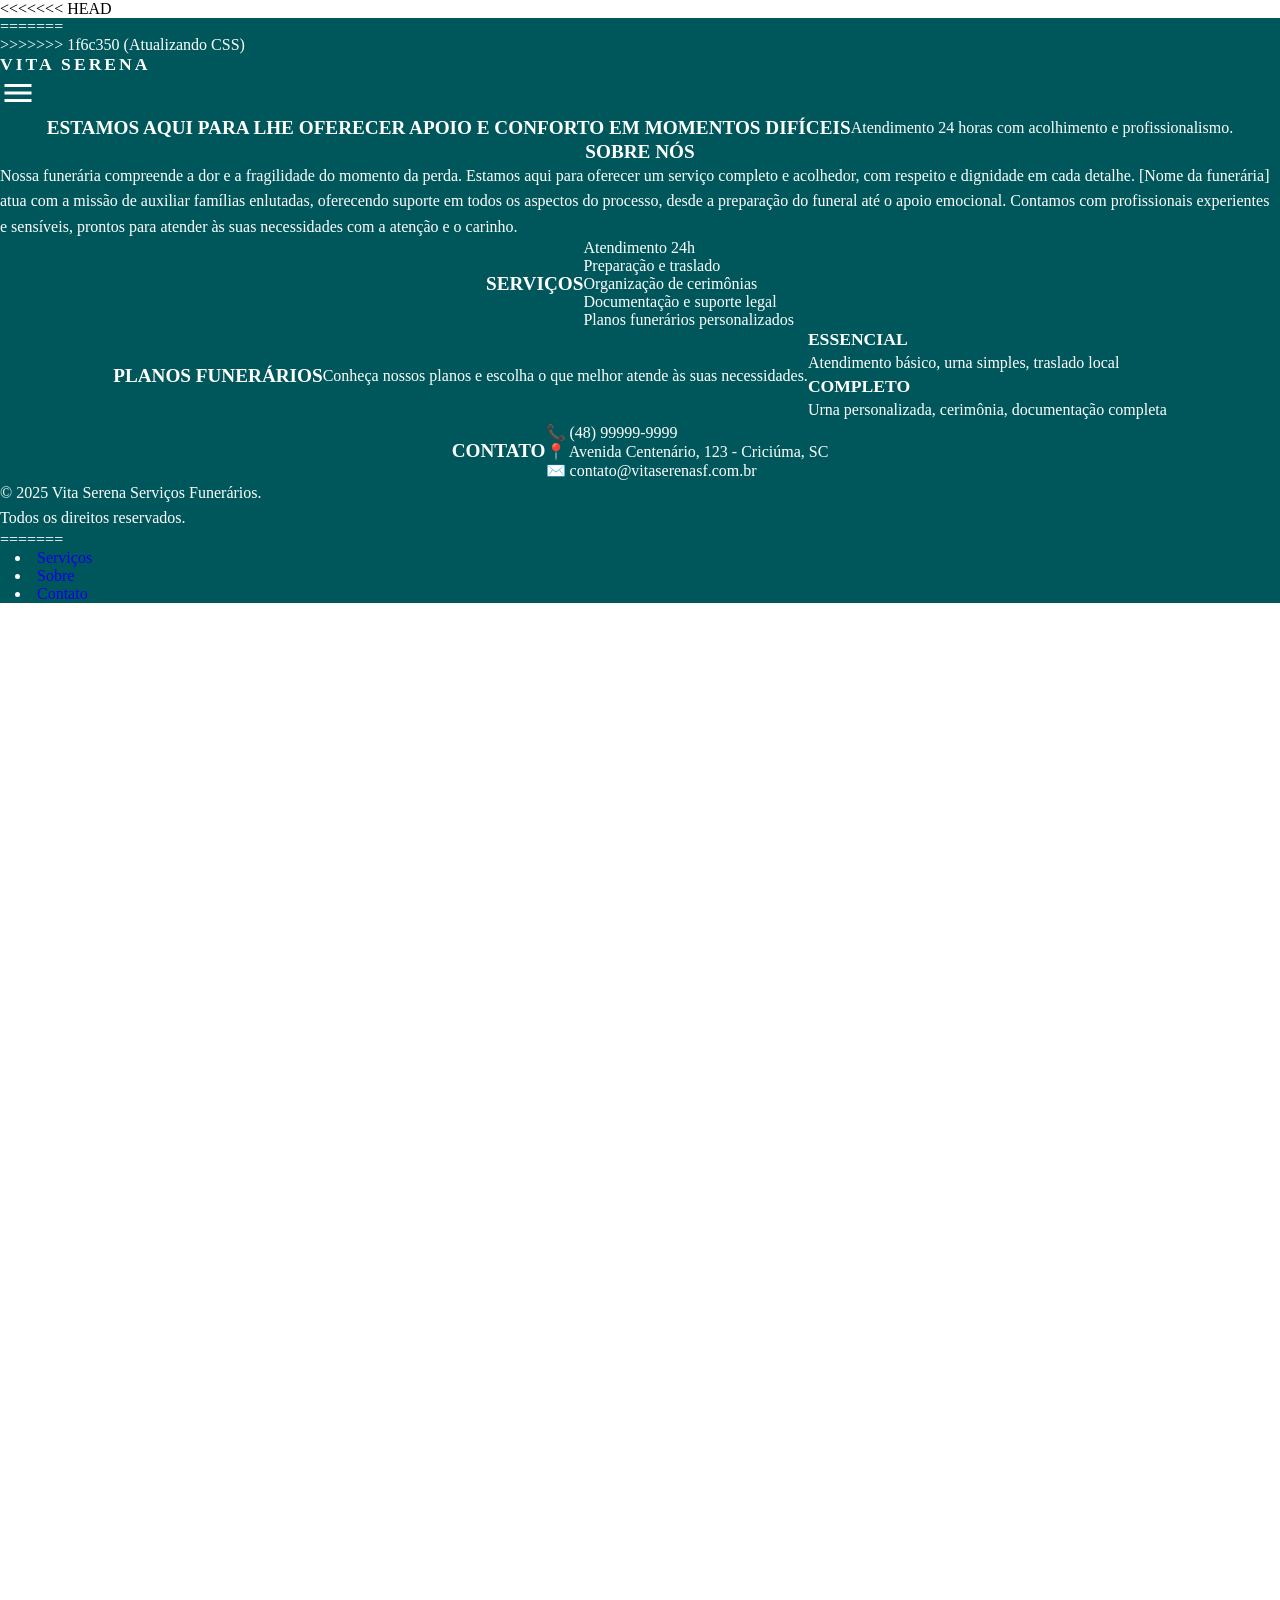
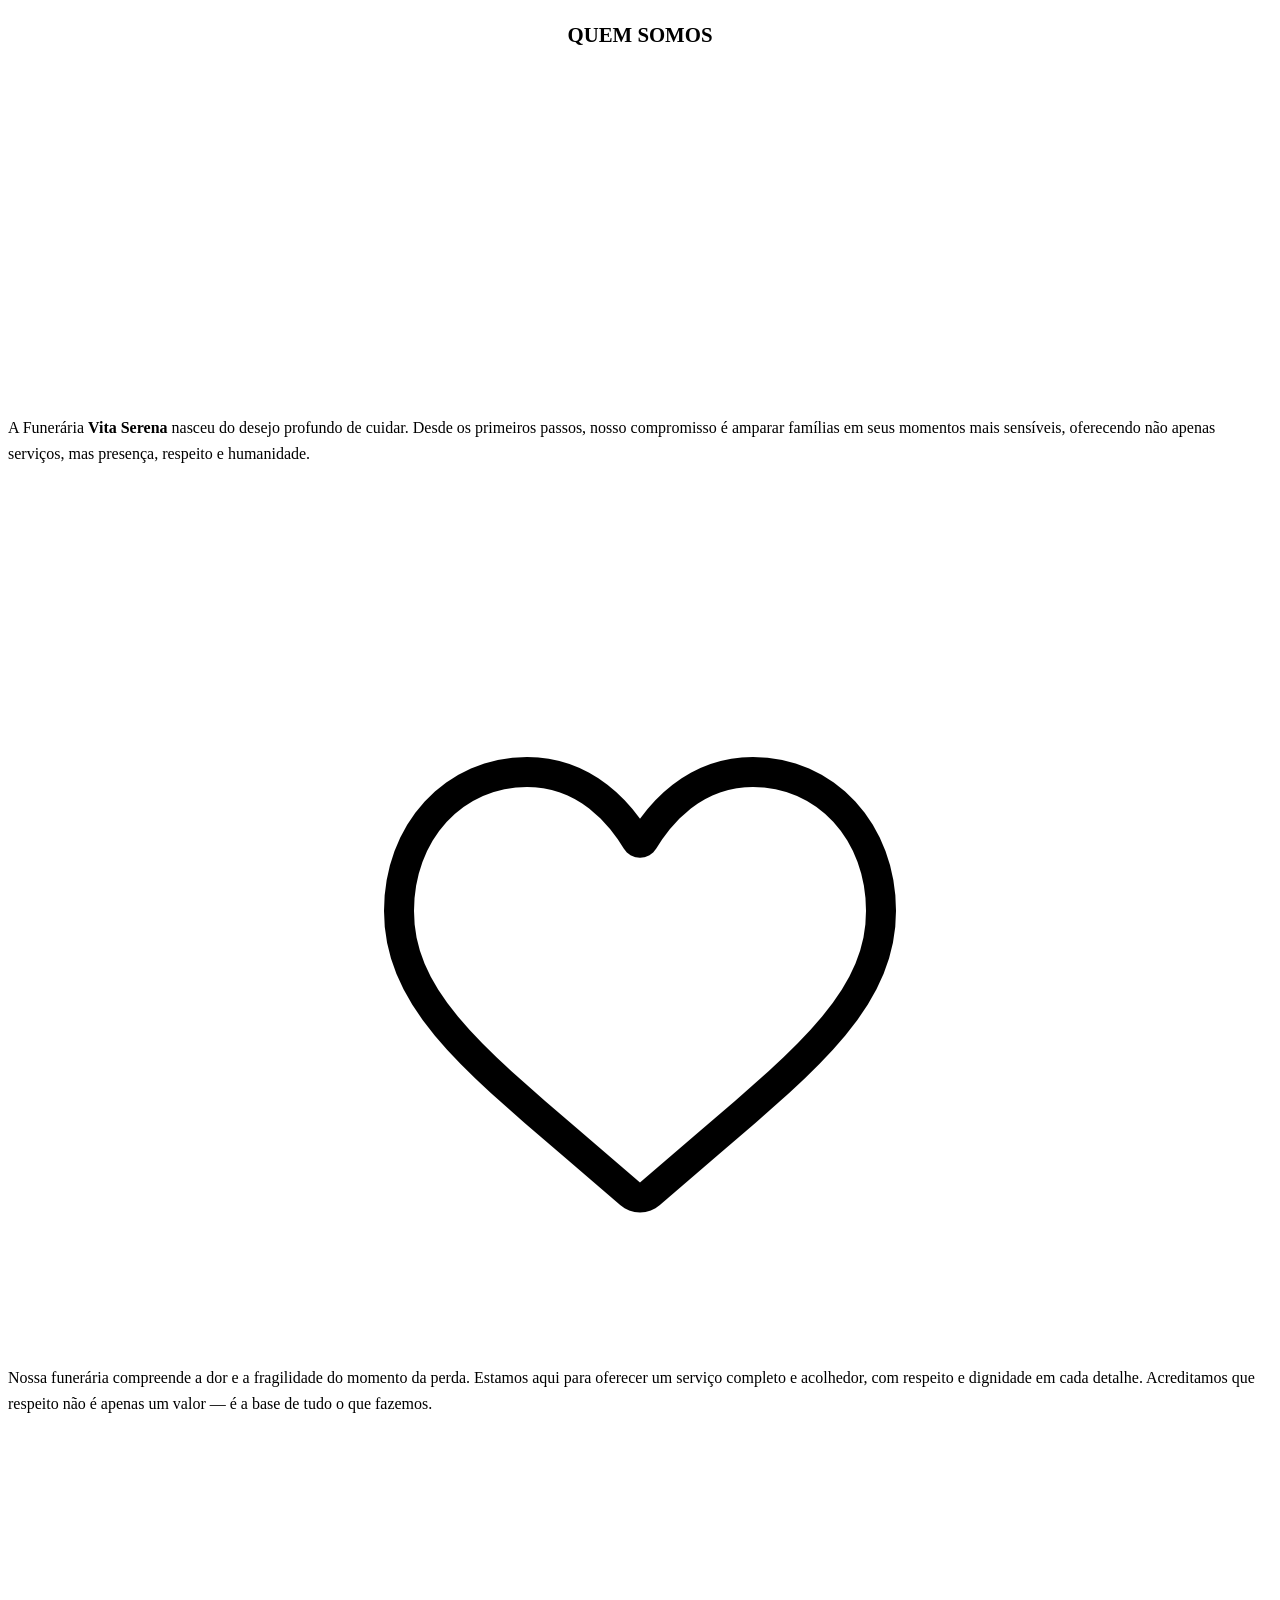
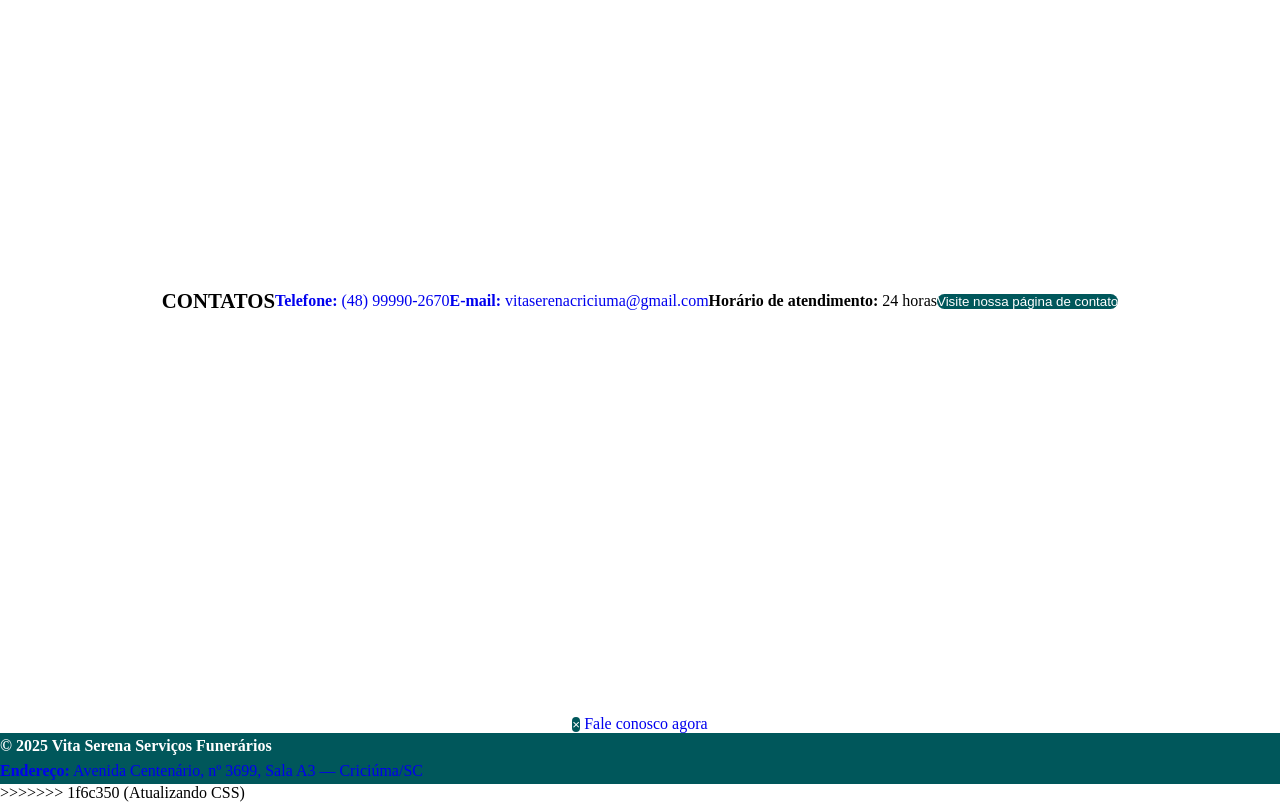
<file: index.html>
<!DOCTYPE html>
<html lang="pt-BR">
<<<<<<< HEAD
<head>
  <meta charset="UTF-8" />
  <meta name="viewport" content="width=device-width, initial-scale=1.0" />
  <title>Vita Serena | Atendimento 24h com respeito e dignidade</title>
  <meta name="description" content="Vita Serena oferece atendimento 24 horas, serviços completos e planos funerários personalizados em Criciúma, SC. Cuidado e respeito em todos os momentos." />
  <meta name="keywords" content="funerária, planos funerários, atendimento 24h, Criciúma SC, cerimônia, traslado, luto, apoio familiar" />
  <meta name="author" content="Vita Serena" />
  <link rel="icon" href="favicon.ico" type="image/x-icon" />
  <link rel="stylesheet" href="assets/css/style.css" />
</head>
<body>

  <header><!-- Inicio Logo e navegação -->
=======
  <head>
    <meta charset="UTF-8" />
    <meta name="viewport" content="width=device-width, initial-scale=1.0" />
    <meta name="description" content="Veja os serviços oferecidos pela Funerária vita serena — cerimônias, atendimento especializado e planos personalizados em Criciúma, SC." />
    <meta name="keywords" content="funerária, vita, serena, serviços, cerimônia, atendimento, planos, Criciúma" />
    <meta name="author" content="Vita Serena" />
    <meta name="robots" content="index, follow" />
    <link rel="shortcut icon" href="assets/images/icons/favicon.ico" type="image/x-icon">
    <title>Vita Serena Serviços Funerários</title>
    <link rel="stylesheet" href="assets/css/style.css"/>
  </head>
<body>
  <div id="container">
      <header><!-- Inicio Logo e navegação -->
>>>>>>> 1f6c350 (Atualizando CSS)
        <nav class="nav-bar">
            <div class="logo">
              <h1>VITA SERENA</h1>
            </div>            
            <menu class="nav-list">
              <ul>
                  <li class="nav-item"><a class="nav-link" href="index.html">Início</a></li>
<<<<<<< HEAD
                  <li class="nav-item"><a class="nav-link" href="sobre.html">Sobre</a></li>
                  <li class="nav-item"><a class="nav-link" href="servicos.html">Serviços</a></li>
=======
                  <li class="nav-item"><a class="nav-link" href="servicos.html">Serviços</a></li>
                  <li class="nav-item"><a class="nav-link" href="sobre.html">Sobre</a></li>
>>>>>>> 1f6c350 (Atualizando CSS)
                  <li class="nav-item"><a class="nav-link" href="contato.html">Contato</a></li>
              </ul>
            </menu>
            <div class="mobile-menu-icon">
              <button onclick="menuShow()"><img src="assets/images/icons/menu_white_36dp.svg" alt="Menu"></button>
            </div>
        </nav>
        <div class="mobile-menu">
          <ul>
                  <li class="nav-item"><a class="nav-link" href="index.html">Início</a></li>
<<<<<<< HEAD
                  <li class="nav-item"><a class="nav-link" href="#sobre">Sobre</a></li>
                  <li class="nav-item"><a class="nav-link" href="#servicos">Serviços</a></li>
                  <li class="nav-item"><a class="nav-link" href="#contato">Contato</a></li>
              </ul>              
        </div>
      </header><!-- Fim Logo e navegação -->

  <section class="apresentacao">
    <h2>Estamos aqui para lhe oferecer apoio e conforto em momentos difíceis</h2>
    <p>Atendimento 24 horas com acolhimento e profissionalismo.</p>
  </section>

  <main>
    <section id="sobre">
      <h2>Sobre Nós</h2>
      <p>Nossa funerária compreende a dor e a fragilidade do momento da perda. Estamos aqui para oferecer um serviço completo e acolhedor, com respeito e dignidade em cada detalhe. [Nome da funerária] atua com a missão de auxiliar famílias enlutadas, oferecendo suporte em todos os aspectos do processo, desde a preparação do funeral até o apoio emocional. Contamos com profissionais experientes e sensíveis, prontos para atender às suas necessidades com a atenção e o carinho.</p>
    </section>

    <section id="servicos">
      <h2>Serviços</h2>
      <ul>
        <li>Atendimento 24h</li>
        <li>Preparação e traslado</li>
        <li>Organização de cerimônias</li>
        <li>Documentação e suporte legal</li>
        <li>Planos funerários personalizados</li>
      </ul>
    </section>

    <section id="planos">
      <h2>Planos Funerários</h2>
      <p>Conheça nossos planos e escolha o que melhor atende às suas necessidades.</p>
      <div class="planos-container">
        <div class="plano">
          <h3>Essencial</h3>
          <p>Atendimento básico, urna simples, traslado local</p>
        </div>
        <div class="plano">
          <h3>Completo</h3>
          <p>Urna personalizada, cerimônia, documentação completa</p>
        </div>
      </div>
    </section>

    <section id="contato">
      <h2>Contato</h2>
      <ul>
        <li>📞 (48) 99999-9999</li>
        <li>📍 Avenida Centenário, 123 - Criciúma, SC</li>
        <li>✉️ contato@vitaserenasf.com.br</li>
      </ul>
    </section>
  </main>

  <footer>
    <p>&copy; 2025 Vita Serena Serviços Funerários.</p> 
    <p>Todos os direitos reservados.</p>
  </footer>

=======
                  <li class="nav-item"><a class="nav-link" href="servicos.html">Serviços</a></li>
                  <li class="nav-item"><a class="nav-link" href="sobre.html">Sobre</a></li>
                  <li class="nav-item"><a class="nav-link" href="contato.html">Contato</a></li>
              </ul>              
        </div>
      </header><!-- Fim Logo e navegação -->
      <main><!-- Inicio Conteúdo Principal -->
        <section class="intro">
          <article class=" conteudo intro-capa">
              
          </article>
          <article class="conteudo intro-text">
            <h1>Quem Somos</h1>
            <p>
              A Funerária <strong>Vita Serena</strong> nasceu do desejo profundo de cuidar. Desde os primeiros passos, nosso compromisso é amparar famílias em seus momentos mais sensíveis, oferecendo não apenas serviços, mas presença, respeito e humanidade.        
            </p>
          </article>
          <article class="conteudo intro-text">
            <img src="assets/images/icons/coracao.png" alt="Ícone de respeito" />
            <p>
              Nossa funerária compreende a dor e a fragilidade do momento da perda. Estamos aqui para oferecer um serviço completo e acolhedor, com respeito e dignidade em cada detalhe.
              Acreditamos que respeito não é apenas um valor — é a base de tudo o que fazemos.
            </p>
          </article>          
          <article class="conteudo contato-inicial">
            <h1>Contatos</h1>
            <a href="tel:+5548999902670"><p><strong>Telefone:</strong> (48) 99990-2670</p></a>
            <a href="mailto:vitaserenacriciuma@gmail.com"><p><strong>E-mail:</strong> vitaserenacriciuma@gmail.com</p></a>
            <p><strong>Horário de atendimento:</strong> 24 horas</p>
            <!-- Botão para página de contato -->
            <p><a href="contato.html"><button class="btn-contato">Visite nossa página de contato</button></a></p>
          </article>
        </section>
          <div class="flutuante-container">
            <button class="btn-fechar" onclick="fecharBotao()">×</button>
            <a href="https://wa.me/5548999902670?text=Olá%2C%20gostaria%20de%20saber%20mais%20sobre%20os%20serviços" class="btn-flutuante" target="_blank" aria-label="Fale conosco pelo WhatsApp">
              Fale conosco agora
            </a>
          </div>
      </main><!-- Fim Conteúdo Principal -->

    <footer><!-- Início Rodapé -->
      <p>
        <strong>© 2025 Vita Serena Serviços Funerários</strong>
      </p>
      <p>
        <a href="https://www.google.com/maps/dir/?api=1&destination=Avenida+Centenário,+3699,+Sala+A3,+Criciúma,+SC" target="_blank"><strong>Endereço:</strong> Avenida Centenário, nº 3699, Sala A3 — Criciúma/SC</a>
      </p>
    </footer><!-- Fim Rodapé -->
  </div>
  
>>>>>>> 1f6c350 (Atualizando CSS)
  <script src="assets/js/script.js"></script>
</body>
</html>
</file>
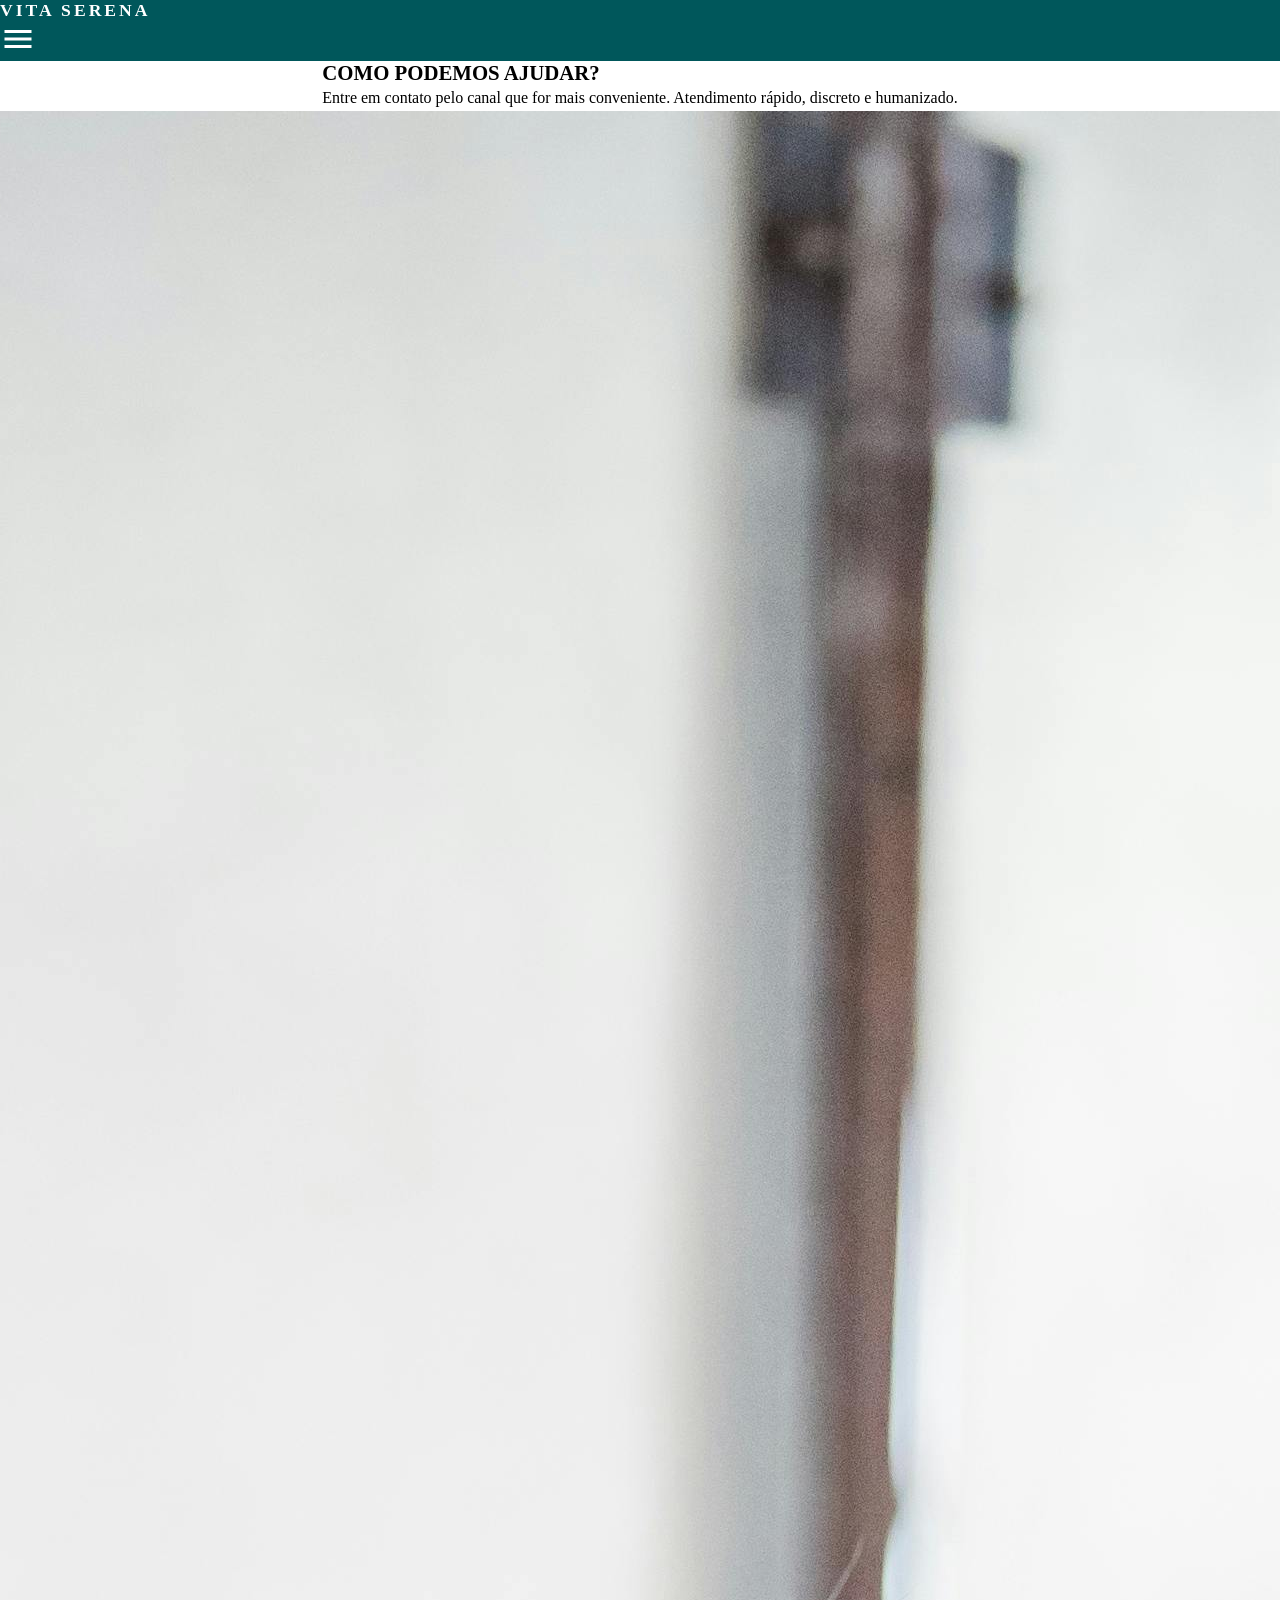
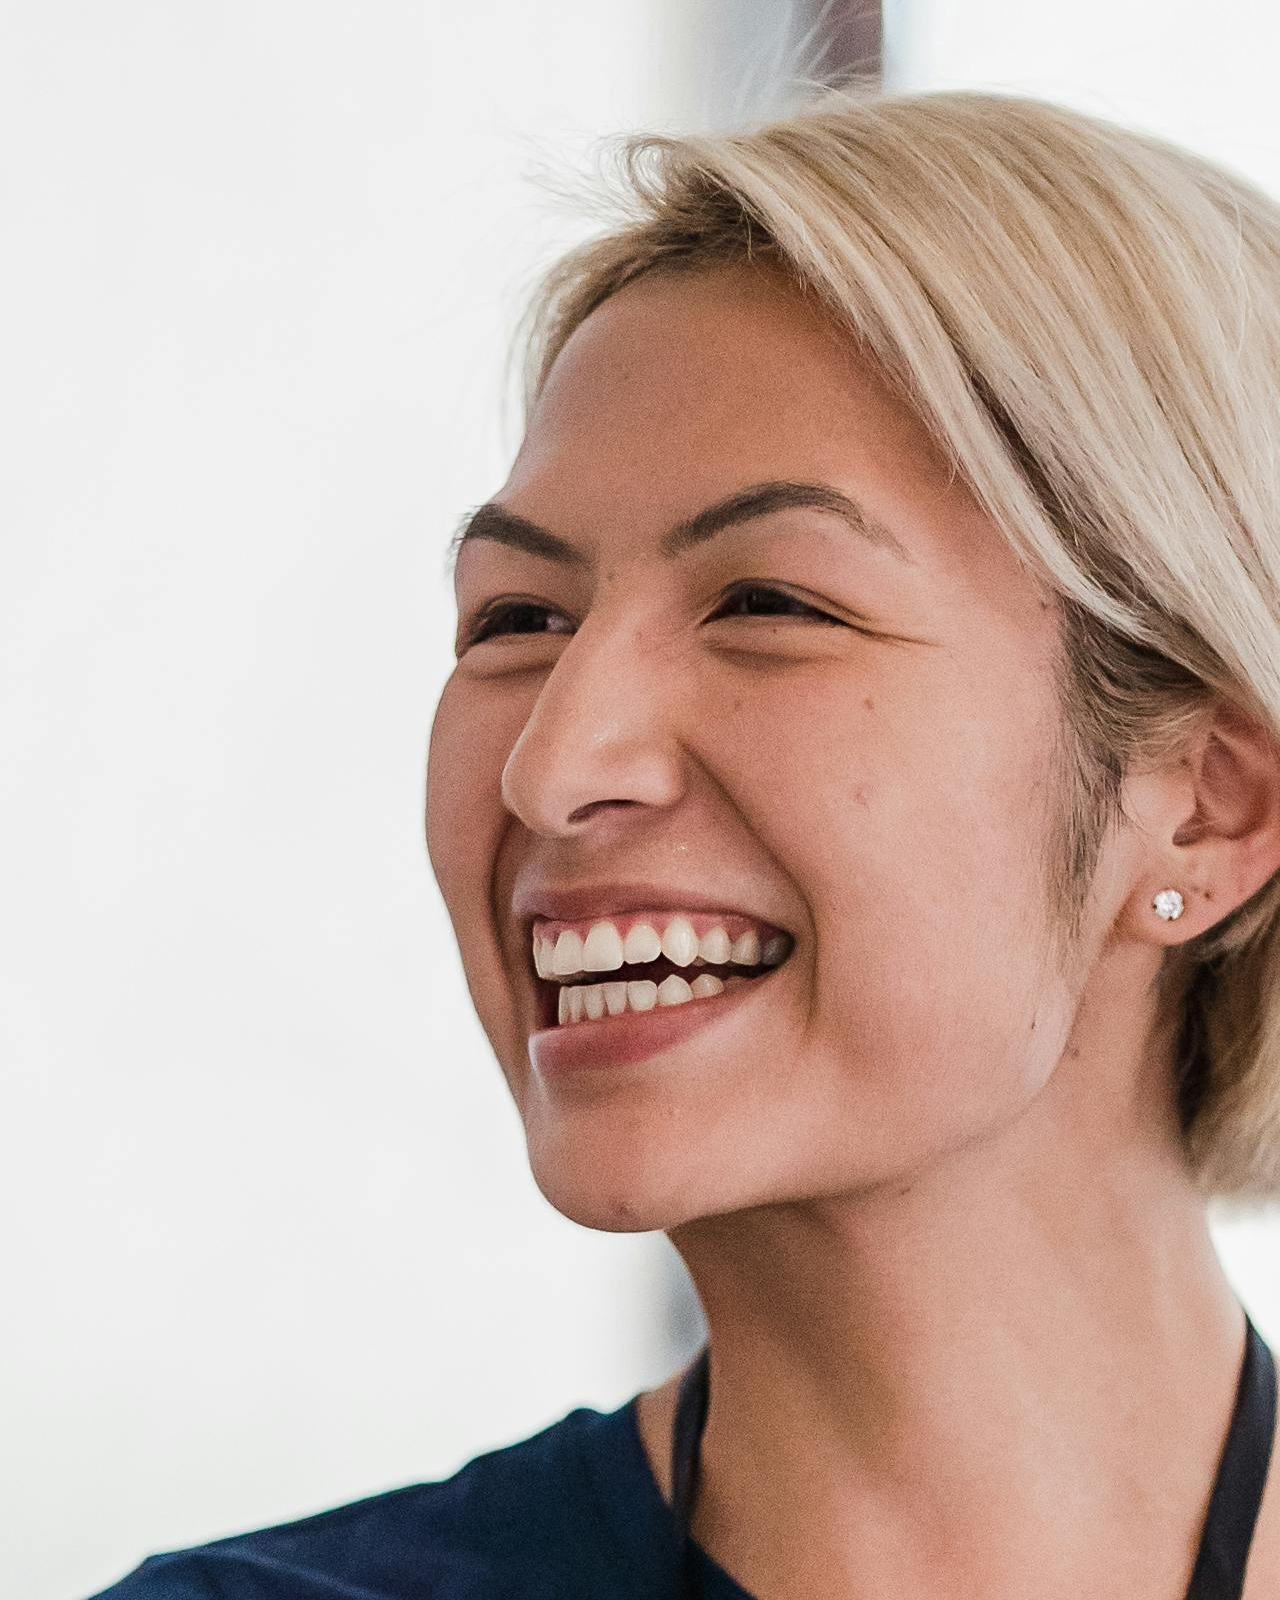
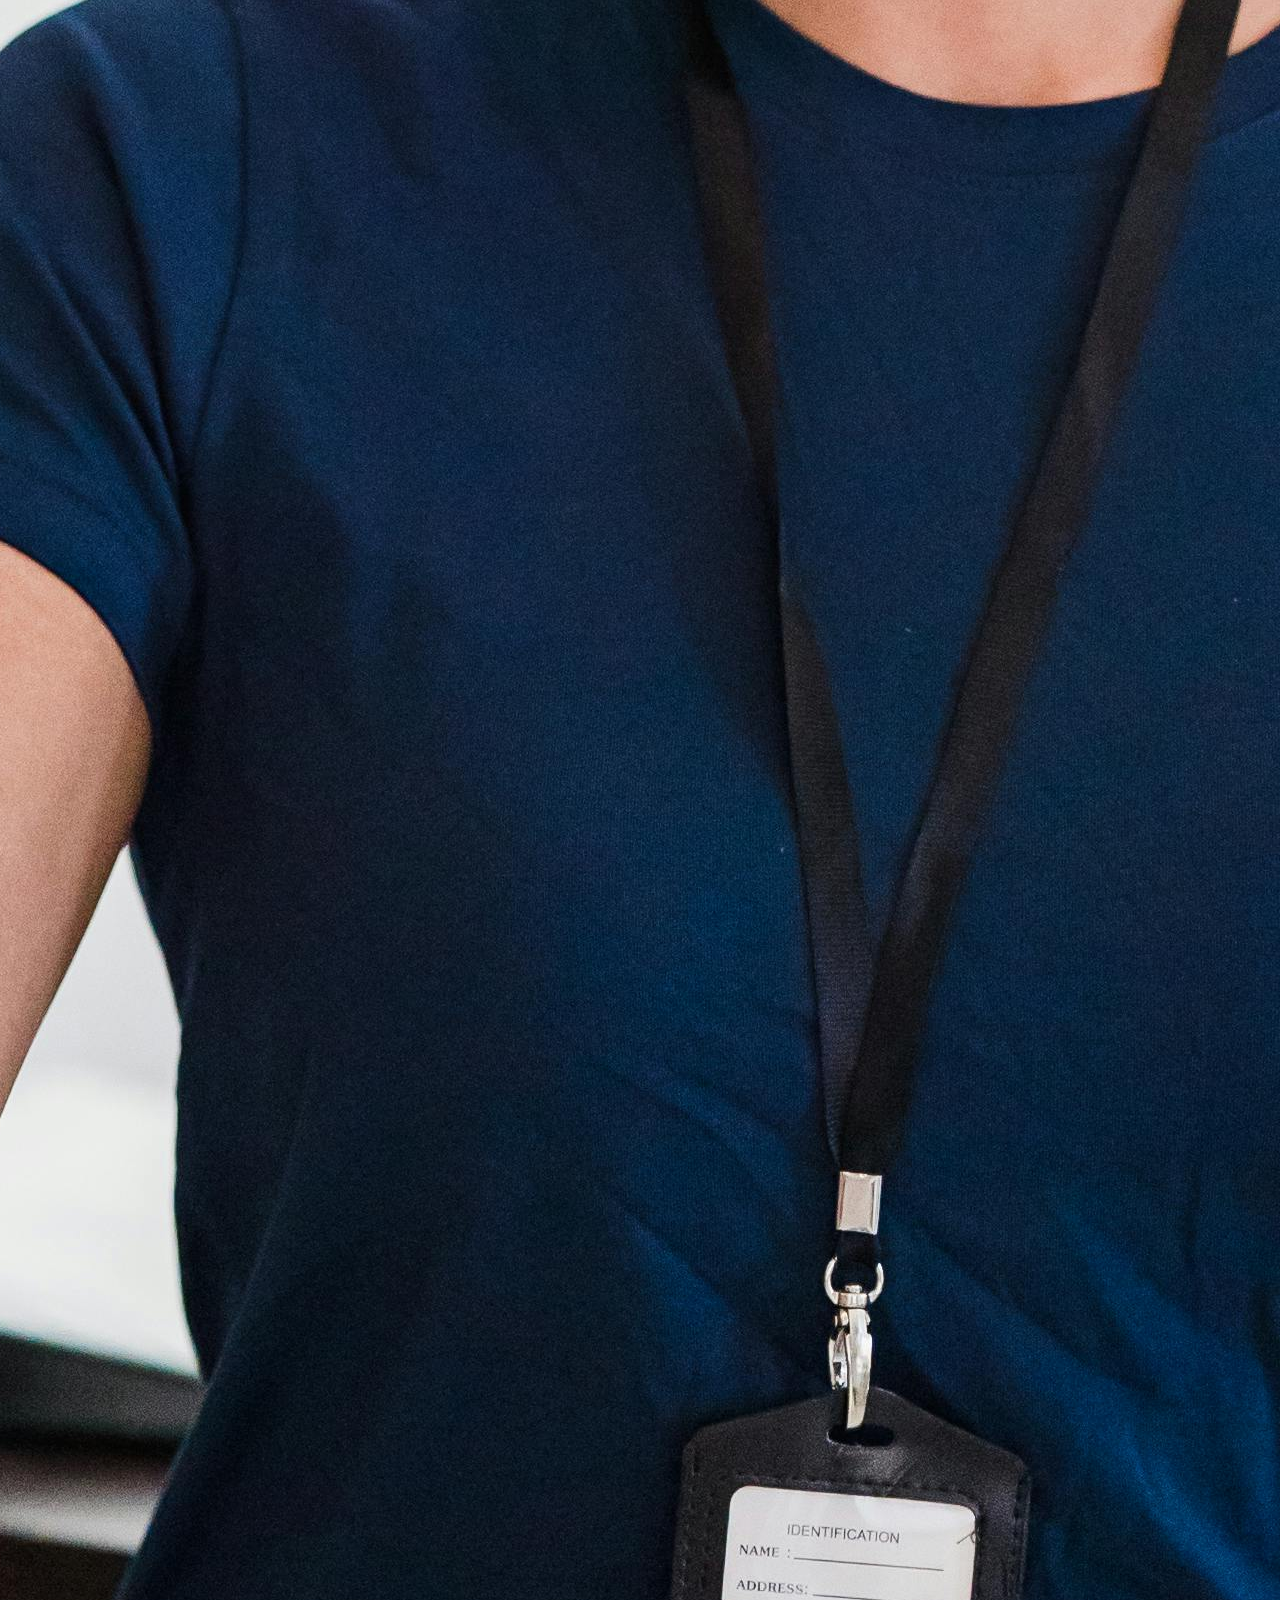
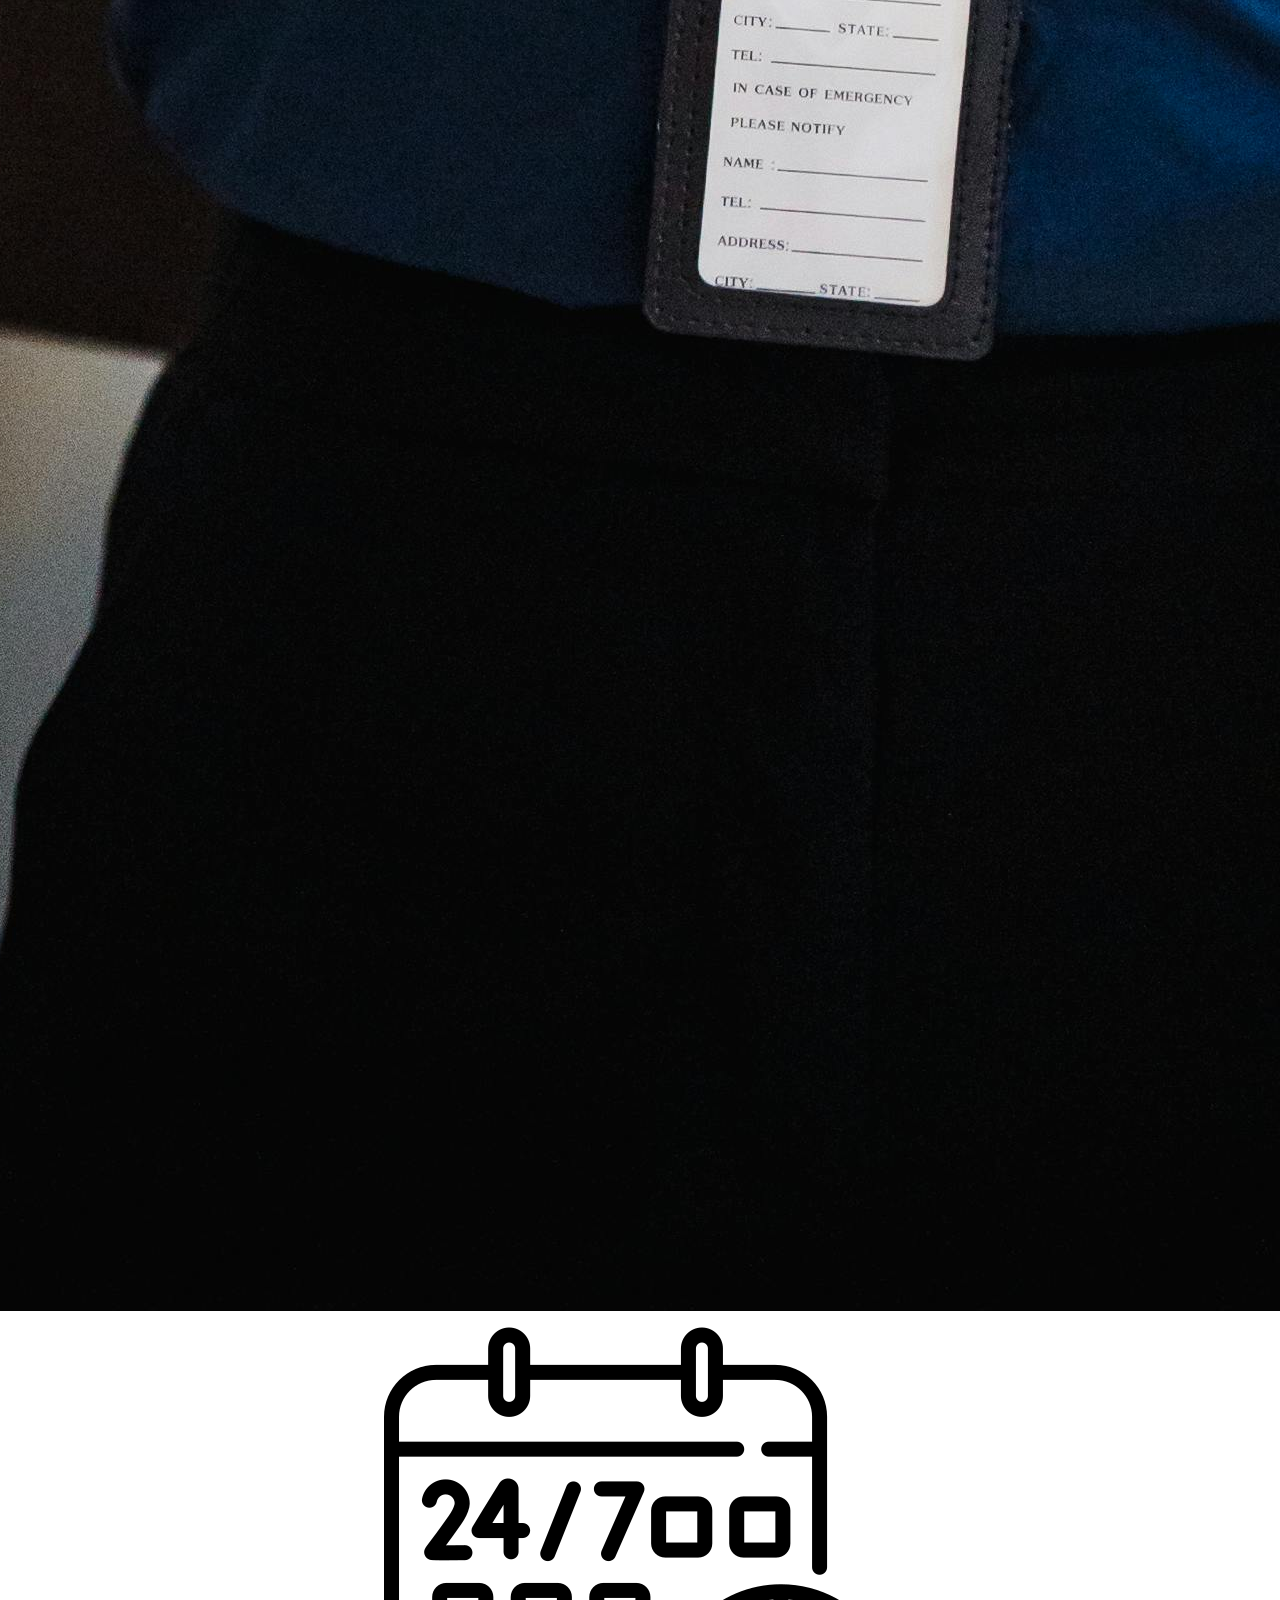
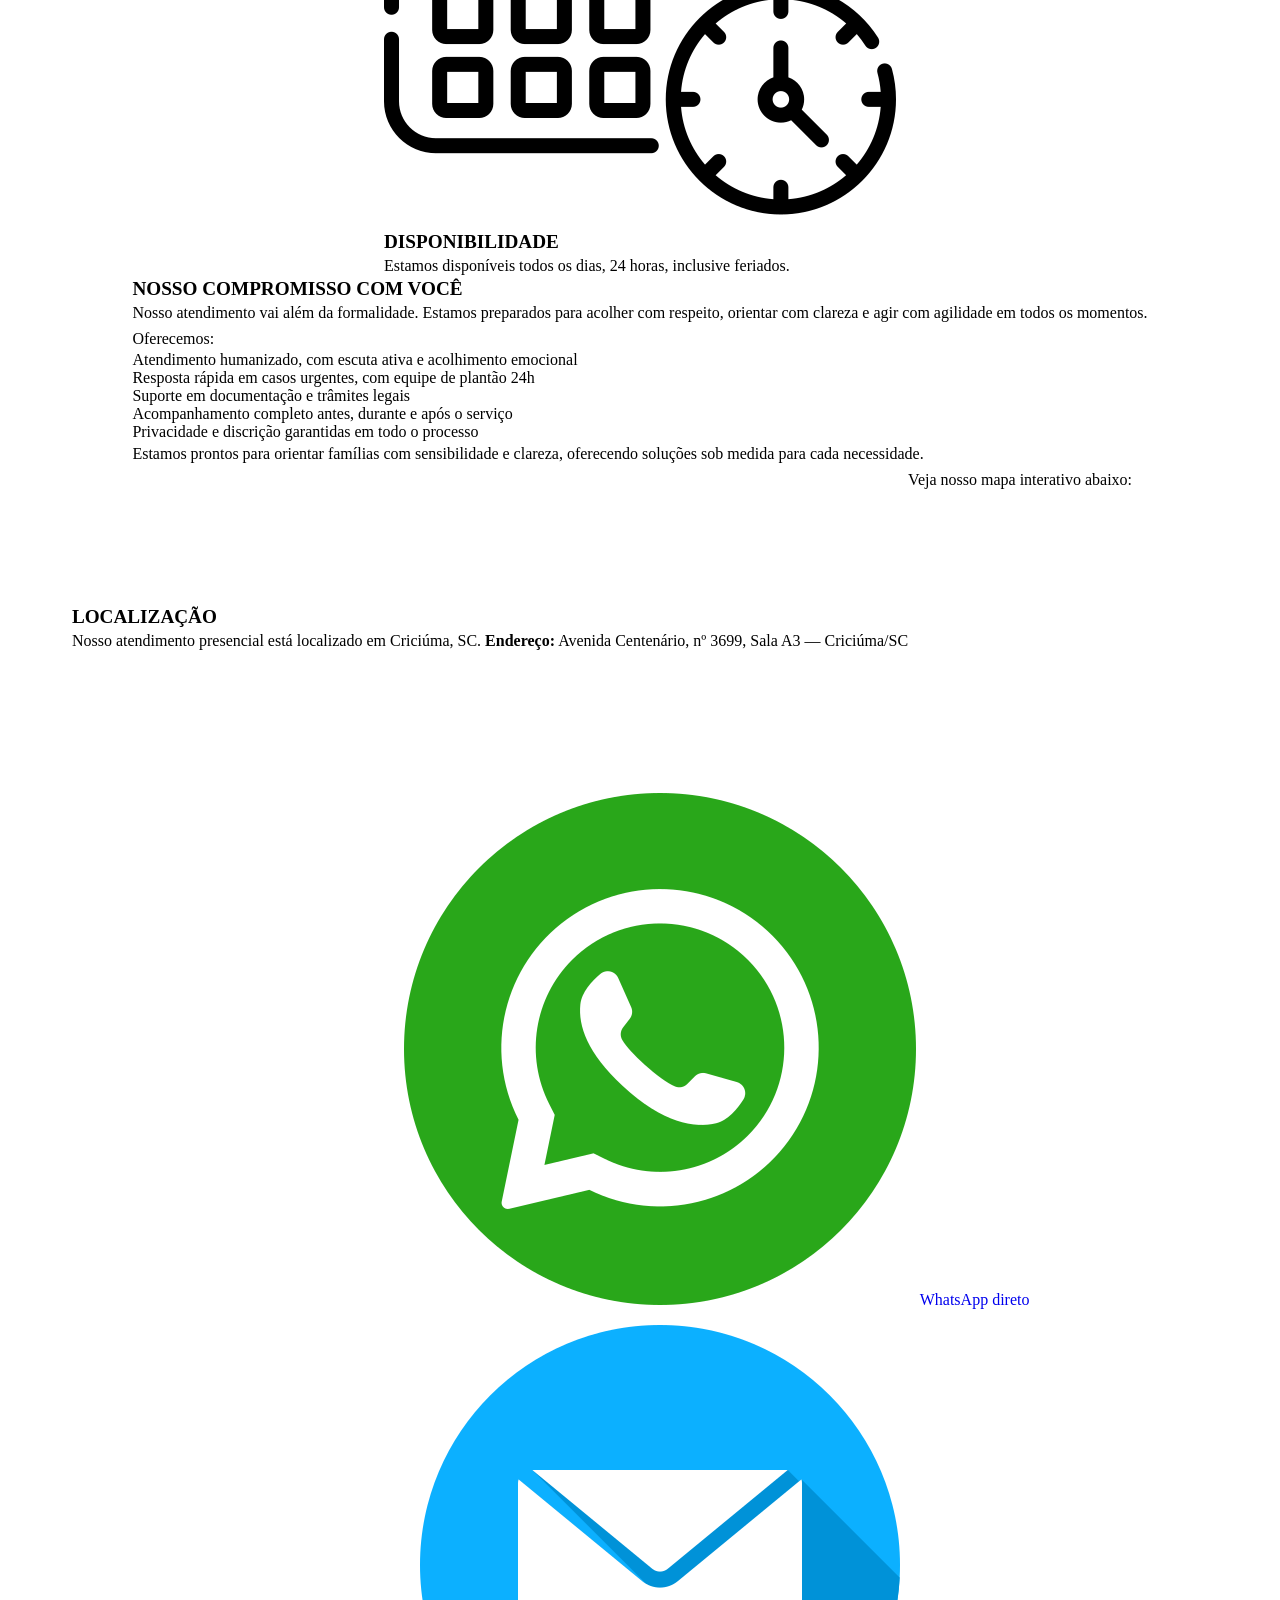
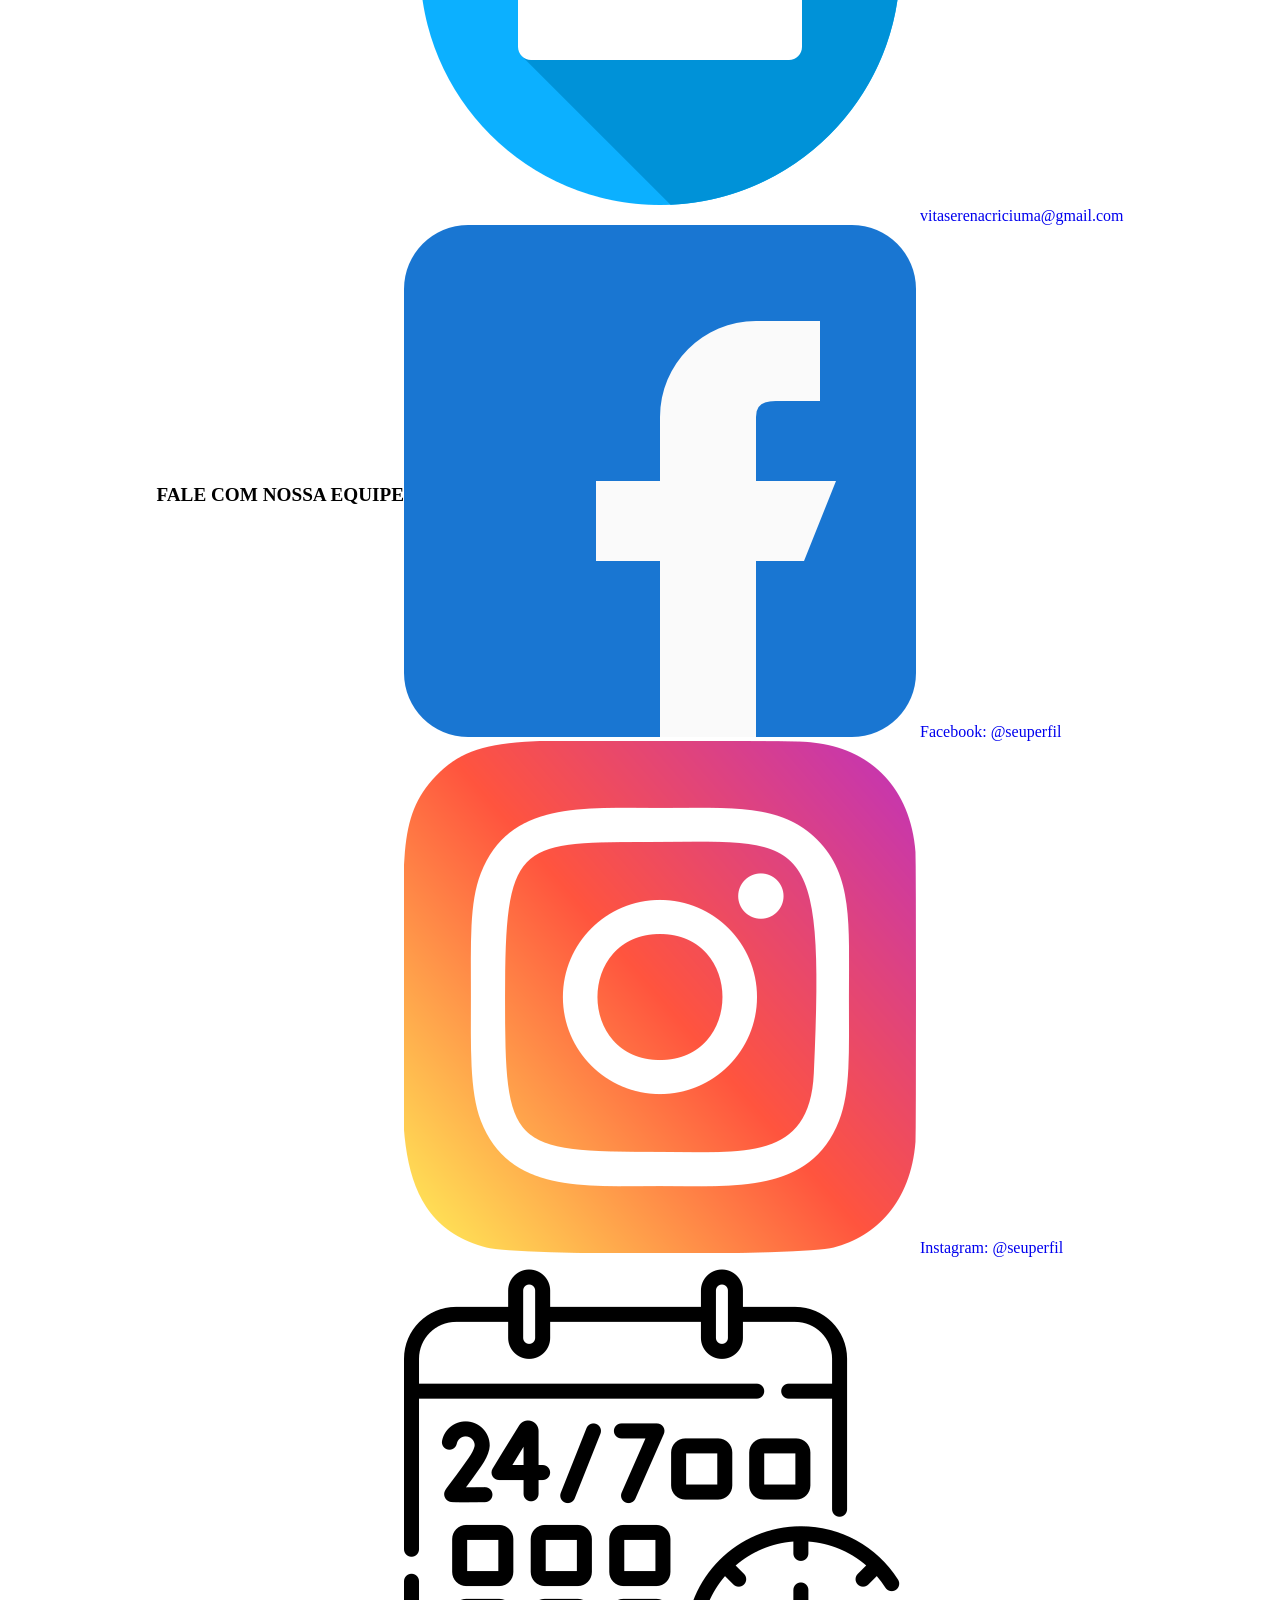
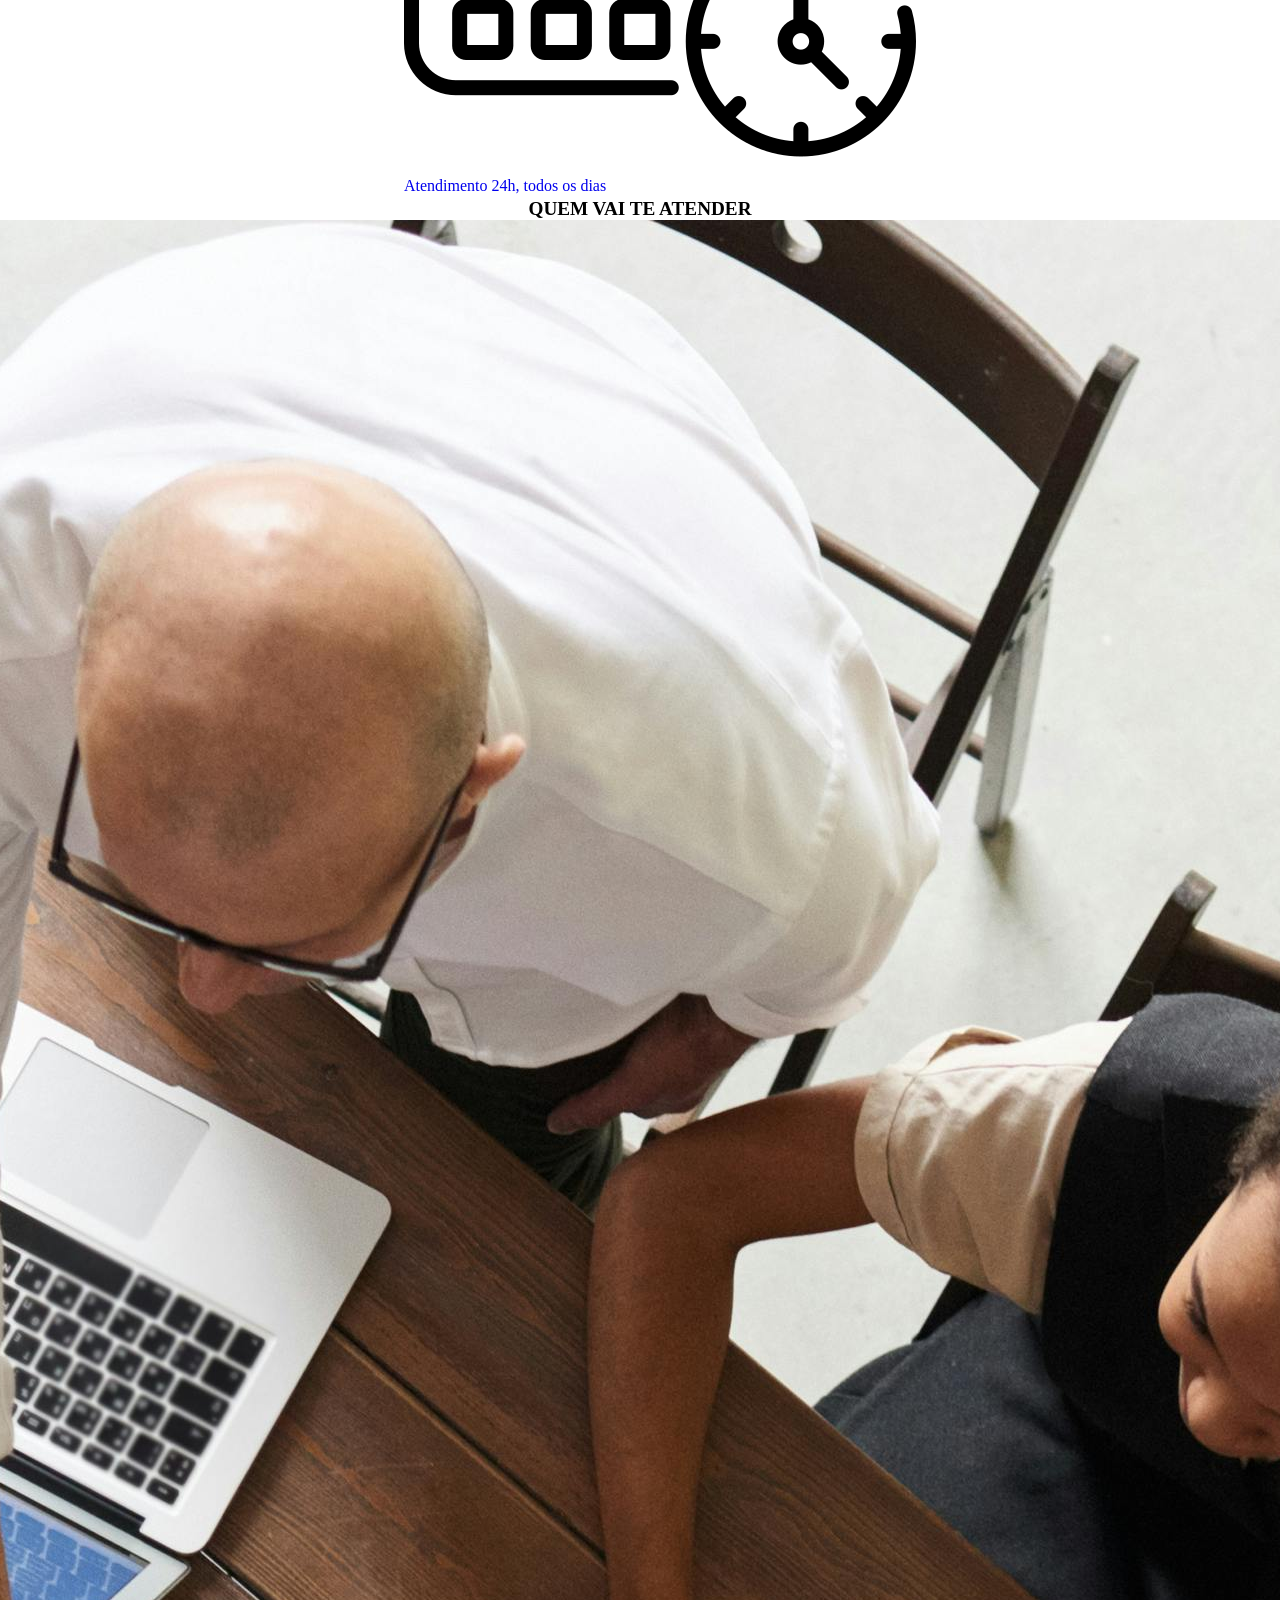
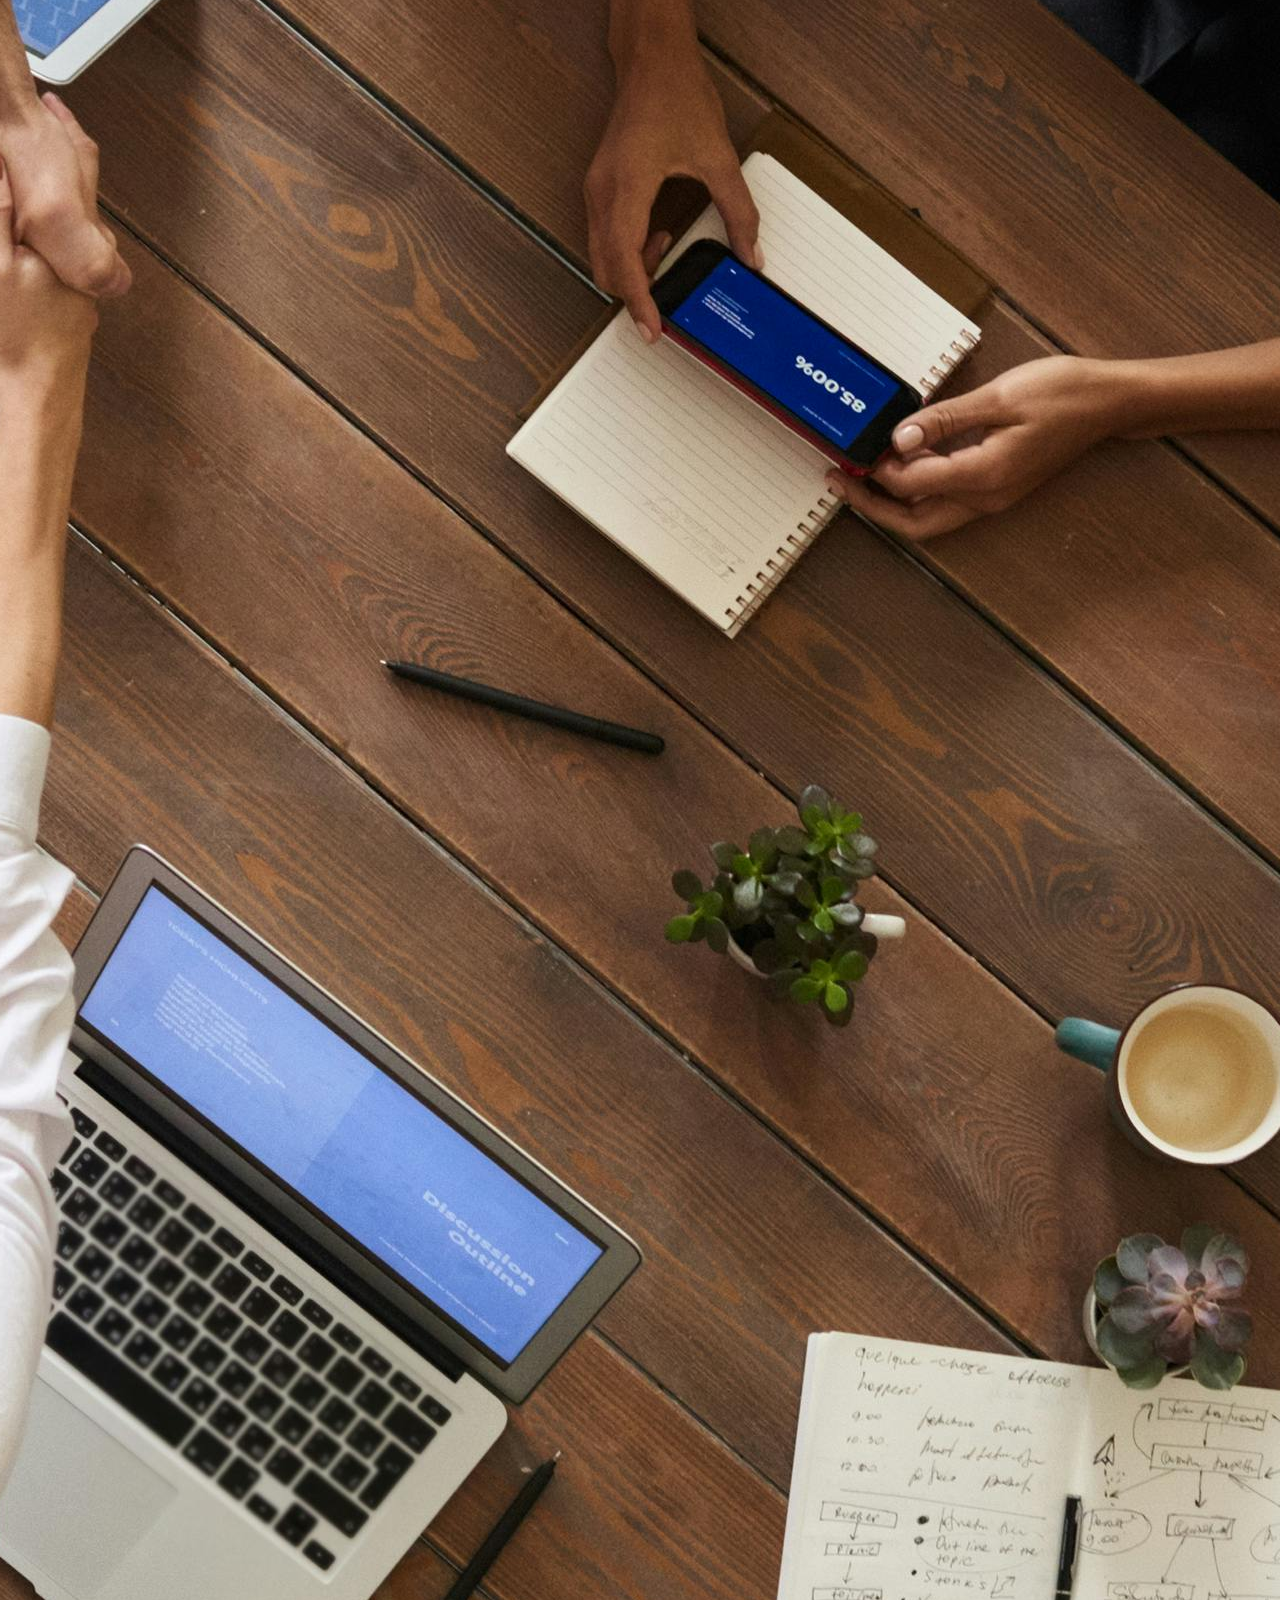
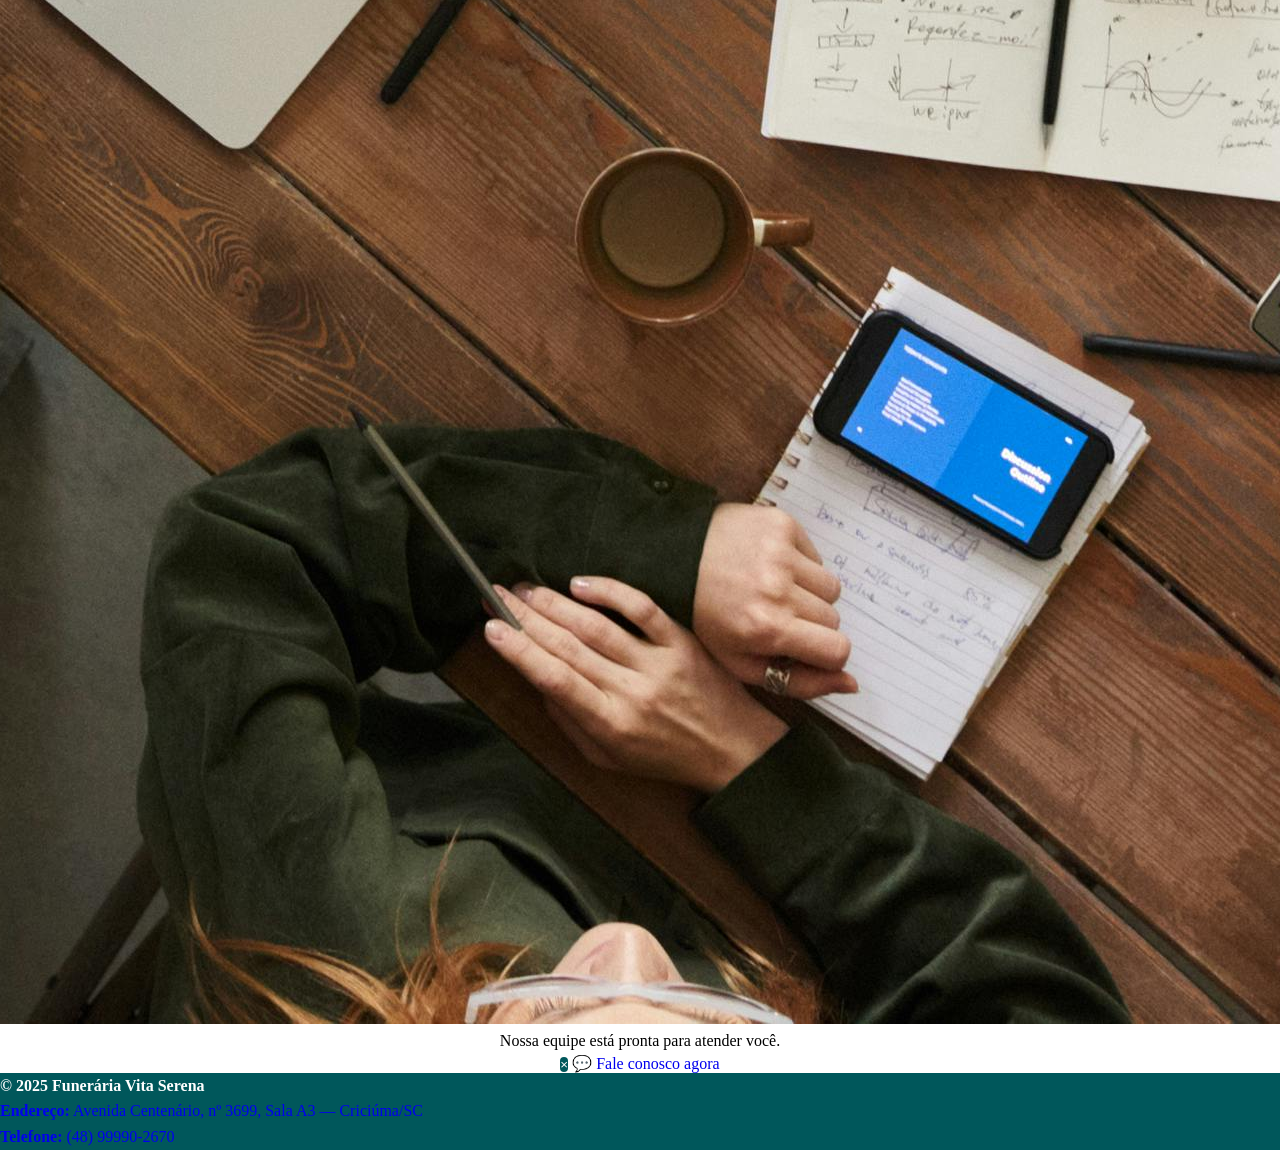
<file: contato.html>
<!DOCTYPE html>
<html lang="pt-BR">
<head>
    <meta charset="UTF-8" />
    <meta name="viewport" content="width=device-width, initial-scale=1.0" />
    <meta name="description" content="Veja os serviços oferecidos pela Funerária vita serena — cerimônias, atendimento especializado e planos personalizados em Criciúma, SC." />
    <meta name="keywords" content="funerária, vita, serena, serviços, cerimônia, atendimento, planos, Criciúma" />
    <meta name="author" content="Vita Serena" />
    <meta name="robots" content="index, follow" />
    <link rel="shortcut icon" href="assets/images/icons/favicon.ico" type="image/x-icon">
    <title>Vita Serena Serviços Funerários</title>
    <link rel="stylesheet" href="assets/css/style.css"/>
  </head>
<body>
  <div id="container"></div>
    <header><!-- Inicio Logo e navegação -->        
      <nav class="nav-bar">
        <div class="logo">
          <h1>VITA SERENA</h1>
        </div>            
        <menu class="nav-list">
          <ul>
            <li class="nav-item"><a class="nav-link" href="index.html">Início</a></li>
            <li class="nav-item"><a class="nav-link" href="servicos.html">Serviços</a></li>
            <li class="nav-item"><a class="nav-link" href="sobre.html">Sobre</a></li>
            <li class="nav-item"><a class="nav-link" href="contato.html">Contato</a></li>
          </ul>
        </menu>
        <div class="mobile-menu-icon">
          <button onclick="menuShow()"><img src="assets/images/icons/menu_white_36dp.svg" alt="Menu"></button>
        </div>
      </nav>
      <div class="mobile-menu">
        <ul>
          <li class="nav-item"><a class="nav-link" href="index.html">Início</a></li>
          <li class="nav-item"><a class="nav-link" href="servicos.html">Serviços</a></li>
          <li class="nav-item"><a class="nav-link" href="sobre.html">Sobre</a></li>
          <li class="nav-item"><a class="nav-link" href="contato.html">Contato</a></li>
        </ul>              
      </div>
    </header><!-- Fim Logo e navegação -->

    <main>
      <section class="ajuda-container">
        <div class="ajuda-texto">
          <h1>Como podemos ajudar?</h1>
          <p>Entre em contato pelo canal que for mais conveniente. Atendimento rápido, discreto e humanizado.</p>
        </div>
        <div class="ajuda-imagem">
          <img src="assets/images/banners/servicos/recepcao.jpg" alt="Imagem representando acolhimento" />
        </div>
      </section>

      <section class="atendimento-detalhado">
        <div class="disponibilidade">
          <div class="titulo-com-icone">
            <img src="assets/images/icons/disponibilidade.png" alt="Ícone de relógio indicando disponibilidade" />
            <h2>Disponibilidade</h2>
          </div>
          <p>Estamos disponíveis todos os dias, 24 horas, inclusive feriados.</p>
        </div>
        <div class="atendimento-texto">
          <h2>Nosso Compromisso com Você</h2>
          <p>Nosso atendimento vai além da formalidade. Estamos preparados para acolher com respeito, orientar com clareza e agir com agilidade em todos os momentos.</p>

          <p>Oferecemos:</p>
          <ul>
            <li>Atendimento humanizado, com escuta ativa e acolhimento emocional</li>
            <li>Resposta rápida em casos urgentes, com equipe de plantão 24h</li>
            <li>Suporte em documentação e trâmites legais</li>
            <li>Acompanhamento completo antes, durante e após o serviço</li>
            <li>Privacidade e discrição garantidas em todo o processo</li>
          </ul>

          <p>Estamos prontos para orientar famílias com sensibilidade e clareza, oferecendo soluções sob medida para cada necessidade.</p>
        </div>
      </section>

      <section class="localizacao">
        <div class="localizacao-texto">
          <h2>Localização</h2>
          <p>Nosso atendimento presencial está localizado em Criciúma, SC. <strong>Endereço:</strong> Avenida Centenário, nº 3699, Sala A3 — Criciúma/SC</p>
        </div>
        <div class="mapa">
          <p>Veja nosso mapa interativo abaixo:</p>
        <div style="width: 100%; height: 300px;">
          <iframe src="https://www.google.com/maps/embed?pb=!1m18!1m12!1m3!1d3500.308496977879!2d-49.369336624662516!3d-28.680416975638675!2m3!1f0!2f0!3f0!3m2!1i1024!2i768!4f13.1!3m3!1m2!1s0x9521827fc1e1223f%3A0xb073e5d3a6020682!2sAv.%20Centen%C3%A1rio%2C%203699%20-%20a3%20-%20Santa%20Barbara%2C%20Crici%C3%BAma%20-%20SC%2C%2088802-000!5e0!3m2!1spt-PT!2sbr!4v1753318340526!5m2!1spt-PT!2sbr"
            width="100%"
            height="100%"
            style="border:0;"
            allowfullscreen=""
            loading="lazy"
            referrerpolicy="no-referrer-when-downgrade">
          </iframe>
        </div>
      </section>

      <section class="contato">
        <h2>Fale com nossa equipe</h2>
        <ul>
          <li>
            <img src="assets/images/icons/whatsapp.png" alt="WhatsApp" />
            <a href="https://wa.me/5548999902670?text=Olá%2C%20gostaria%20de%20saber%20mais%20sobre%20os%20serviços" target="_blank">WhatsApp direto</a>
          </li>
          <li>
            <img src="assets/images/icons/e-mail.png" alt="Email" />
            <a href="mailto:vitaserenacriciuma@gmail.com">vitaserenacriciuma@gmail.com</a>
          </li>
          <li>
            <img src="assets/images/icons/facebook.png" alt="Facebook" />
            <a href="http://facebook.com/seuperfil" target="_blank">Facebook: @seuperfil</a>
          </li>
          <li>
            <img src="assets/images/icons/instagram.png" alt="Instagram" />
            <a href="http://instagram.com/seuperfil" target="_blank">Instagram: @seuperfil</a>
          </li>
          <li>
            <img src="assets/images/icons/disponibilidade.png" alt="Horário de atendimento" />
            <a href="tel:+5548999902670"><p>Atendimento 24h, todos os dias</p></a>
        </ul>
      </section>

      <section class="equipe-contato">
        <h2>Quem vai te atender</h2>
        <picture>
          <source media="(min-width: 800px)" srcset="assets/images/banners/servicos/equipe.jpg">
          <img src="assets/images/banners/servicos/confianca-3.jpg" alt="Equipe de atendimento" />
        </picture>
        <p>Nossa equipe está pronta para atender você.</p>
      </section>

      <div class="flutuante-container">
              <button class="btn-fechar" onclick="fecharBotao()">×</button>
              <a href="https://wa.me/5548999902670?text=Olá%2C%20gostaria%20de%20saber%20mais%20sobre%20os%20serviços" class="btn-flutuante" target="_blank" aria-label="Fale conosco pelo WhatsApp">
                💬 Fale conosco agora
              </a>
            </div>
    </main><!-- Fim Conteúdo Principal -->

    <footer><!-- Início Rodapé -->
      <p><strong>© 2025 Funerária Vita Serena</strong></a> </p>
      <a href="https://www.google.com/maps/dir/?api=1&destination=Avenida+Centenário,+3699,+Sala+A3,+Criciúma,+SC" target="_blank"><p><strong>Endereço:</strong> Avenida Centenário, nº 3699, Sala A3 — Criciúma/SC</p></a>
      <a href="tel:+5548999902670"><p><strong>Telefone:</strong> (48) 99990-2670</p></a>
    </footer><!-- Fim Rodapé -->
  </div>

  <script src="assets/js/script.js"></script>
</body>
</html>
</file>
<file: assets/css/style.css>
@charset "UTF-8";

:root {
  --cor-001: #20b2aa; /* Azul petróleo claro */
  --cor-002: #008080; /* Azul petróleo */
  --cor-003: #006d77; /* Azul petróleo médio */
  --cor-004: #00575b; /* Azul petróleo escuro */
  --cor-011: #ffffff; /* Branco puro */
  --cor-012: #f9f9f9; /* Branco neve */
  --cor-013: #f5f6f8; /* Branco fumaça */
  --cor-014: #f8f8f8; /* Branco gelo */
  --cor-015: #f0f2f5; /* Branco cinza claro */
  --cor-016: #eef0f4; /* Branco acinzentado - seção destaque*/
<<<<<<< HEAD
  --cor-017: #333333; /* Cinza escuro - Textos */
  --cor-018: #23232e; /* Azul marinho - Títulos*/
  --cor-019: #cccccc; /* Cinza claro - Background pointer */
  --cor-020: #3fdad2; /* card destaque */
  --cor-021: #e6f3f2;
  --font-001: 'Segoe UI', sans-serif; /* Fonte padrão */
=======
  --cor-017: #444; /* Cinza escuro - Textos */
  --cor-018: #23232e; /* Azul marinho - Títulos*/
  --cor-019: #ccc; /* Cinza claro - Background pointer */
  --cor-020: #3fdad2; /* card destaque */
  --font-001: Helvetica, Arial, sans-serif; /* Fonte padrão */
  --sombra-padrao: 0 4px 12px rgba(0,0,0,0.06);
  --sombra-destaque: 0 0 18px rgba(32, 178, 170, 0.4);
>>>>>>> 1f6c350 (Atualizando CSS)
}

/* Reset básico */
* {
  margin: 0;
  padding: 0;
  box-sizing: border-box;
}

<<<<<<< HEAD
body {
  font-family: var(--font-001);
  background-color: var(--cor-014);
  color: var(--cor-017);
}


/* INICIO Navegação */
header {
  background-color: var(--cor-004);
}

=======
/* INICIO Estilos Gerais */
body {
  font-family: var(--font-001);
  font-size: 16px;
  color: #000000;
  background-color: var(--cor-014);
  width: 100%;
  height: 100%;
  overflow-x: hidden; /* Evita rolagem horizontal */
  scrollbar-width: none; /* Firefox */
}

main,
section,
article {
  display: flex;
  flex-flow: row wrap;
  justify-content: center;
  align-items: center;
}

article {
  height: 92vh;
  padding: 0.5rem;
  background-color: var(--cor-011);
}

header, footer {
  background-color: var(--cor-004);
  color: var(--cor-011);
}

h1 {
  font-size: 1.3em;
  text-transform: uppercase;
}

h2 {
  font-size: 1.2em;
  text-transform: uppercase;
}

h3 {
  font-size: 1.1em;
  text-transform: uppercase;
}

p {
  font-size: 1em;
  line-height: 1.6;
}

ul {
  list-style-type: none;
}

a {
  text-decoration: none;
}

button {
  background-color: var(--cor-004);
  color: #fff;
  border: none;
  cursor: pointer;
  transition: background-color 0.3s ease;
  border-radius: 12px;
  
}

button:hover {
  background-color: var(--cor-003);
}
/* FIM Estilos Gerais */

/* INICIO Navegação */
>>>>>>> 1f6c350 (Atualizando CSS)
.nav-bar {
  display: flex;
  justify-content: space-between;
  align-items: center;
  height: 8vh;
  padding: 1rem;
}

.logo {
  display: flex;
<<<<<<< HEAD
  align-items: center;
  text-transform: uppercase;
  letter-spacing: 3px;
}

.logo h1 {
  font-size: 1.1em;
=======
}

.logo h1 {
  font-size: 1.1em;  
  text-transform: uppercase;
  letter-spacing: 3px;
>>>>>>> 1f6c350 (Atualizando CSS)
  color: var(--cor-011);
}

.nav-list {
  display: none;
  align-items: center;
}

.nav-list ul {
  display: flex;
  justify-content: center;
}

.nav-item {
  margin: 0 15px;
}

.nav-link {
  font-size: 1em;
<<<<<<< HEAD
  color: var(--cor-011);
=======
  color: #fff;
>>>>>>> 1f6c350 (Atualizando CSS)
  font-weight: 400;
  text-decoration: none;
}

.mobile-menu {
  display: none;
}

.mobile-menu-icon {
  display: block;
}

.mobile-menu-icon button {
  background-color: transparent;
  border: none;
  cursor: pointer;
}

.mobile-menu ul {
  display: flex;
  flex-direction: column;
  text-align: center;
  padding-bottom: 1rem;
}

.mobile-menu .nav-item {
  display: block;
  padding-top: 1.2rem;
}

.mobile-menu .login-button {
  display: block;
  padding: 1rem 2rem;
}

.mobile-menu .login-button button {
  width: 100%;
}

.open {
  display: block;
}
/* FIM Navegação */

<<<<<<< HEAD
/* Apresentação section centralizada */
.apresentacao {
  background-color: var(--cor-021);
=======

/* Agrupamentos */

/* Títulos */
.empresa-destaque h2,
.valores-detalhados h2,
.equipe-contato h2,
.contato h2,
.localizacao-texto h2,
.atendimento-detalhado h2,
.carrossel-slide h2,
.servicos-intro h2 {
  font-size: 1.5rem;
  color: var(--cor-018);
  text-transform: uppercase;
  letter-spacing: 1px;
  margin-bottom: 0.5rem;
  margin-top: 0.5rem;
}

.plano-card h3,
.indicador h3,
.servico-categoria h3,
.valor-item h3 {
  font-size: 1.3rem;
  color: var(--cor-018);
  margin-bottom: 0.5rem;
  margin-top: 0.5rem;
}

/* Paragrafos */
.sobre-texto p,
.ajuda-container p,
.atendimento-detalhado p,
.localizacao-texto p,
.mapa p,
.valores-detalhados p,
.empresa-destaque p {
  font-size: 1.125rem;
  line-height: 1.6;
  color: var(--cor-017);
  margin-bottom: 0.5rem;
  margin-top: 0.5rem;
}



/* Fim Agrupamentos */

/* Inicio Conteudo Principal */
article.intro-capa {
  flex: 1 0 250px;
  max-width: 410px;
  height: 90vh;
  background-color: var(--cor-004);
  background-image: url(../images/banners/capa-003.jpg);
  background-repeat: no-repeat;
  background-position: top;
  background-size: cover;  
}

.conteudo {
  flex: 1 0 250px;
  max-width: 410px;
  padding: 2.4rem;
  margin-bottom: 15px;
}

.conteudo img{
  width: 64px;
  height: auto;
}

.conteudo p {
  text-align: justify;
  color: var(--cor-017);
  padding: 0.2rem;
}

.intro-text {
  height: 65vh;
  box-shadow: 0 4px 12px rgba(0,0,0,0.15);
}

.intro-text h1 {
  font-size: 1.5em;
}

.contato-inicial {
  flex-flow: column nowrap;
  height: 65vh;
  box-shadow: 0 4px 12px rgba(0,0,0,0.15);
}

.contato-inicial h1 {
  font-size: 1.5em;
}

.contato-inicial p {
  color: var(--cor-017);
  margin-top: 1rem;
}

.btn-contato {
  padding: 10px 20px;
  border-radius: 5px;
  cursor: pointer;
  font-size: 1em;
  text-align: center;  
}
/* Fim Conteudo Principal */

/* Inicio Rodapé */
footer {
  display: flex;
  flex-flow: column wrap;
  align-items: center;
  padding: 1rem;
}

footer p {
  text-align: center;
  font-size: 0.9em;
}

footer a {
  color: var(--cor-011);
}
/* Fim Rodapé */

/* Introdução dos serviços */
.servicos-intro {
  display: flex;
  flex-direction: column;
  padding: 60px 20px 20px;
  width: 100%;
  text-align: start;
}

.servicos-intro p, .servicos {
  font-size: 1rem;
  color: var(--cor-017);
}

.servicos-intro cite{
  font-size: 0.8rem;
  align-self: flex-start;
  padding-top: 8px;
  color: var(--cor-017);
  font-weight: boldSepultamento;
}

/* Seção principal de serviços */
.servicos {
  display: flex;
  flex-direction: column;
  gap: 1rem;
  padding: 0px 20px 10px 10px;
}

/* Serviço principal */
.servico {
  background-color: var(--cor-011);
  padding: 2rem;
  border-radius: 8px;
}

/* Categorias de serviço */
.servico-categoria {
  display: flex;
  align-items: center;
  justify-content: center;
  background-color: var(--cor-012);
  margin: 1rem;
  border-radius: 6px;
  flex: 1 1 280px;
}


/* Serviços - imagem */
.imagem-wrapper {
  display: flex;
  align-items: center;
  justify-content: center;
  width: 100%;
  overflow: hidden;
  border-radius: 6px;
  cursor: pointer;
}

.imagem-wrapper picture,
.imagem-wrapper img {
  display: block;
  width: 100%;
  height: 280px;
  object-fit: cover;
}

.servico-card p,
.servico-categoria ul {
  font-size: 1rem;
  color: var(--cor-017);
}


.servico-categoria ul li,
.servico-card ul li {
  margin-top: 1rem;
  margin-bottom: 0.5rem;
  font-size: 1rem;
  color: var(--cor-017);
}

.servico-categoria li,
.servico-card li {
  background-image: url("../images/icons/marca-de-verificacao.png");
  background-repeat: no-repeat;
  padding-left: 1.3rem;
  background-size: 1rem auto;
}

.btn {
  font-size: 1.2em;
  margin-top: 1rem;
  padding: 0.5rem;
}

/* cards */
.planos-container {
>>>>>>> 1f6c350 (Atualizando CSS)
  padding: 60px 20px;
  text-align: center;
}

<<<<<<< HEAD
/* Conteúdo principal */
main {
  display: flex;
  flex-direction: column;
  gap: 40px;
  margin: 40px auto;
}

#sobre,
#servicos,
#planos,
#contato {
  display: flex;
  flex-flow: column nowrap;
  align-items: center;
  text-align: justify;
  background-color: var(--cor-011);
  border-radius: 5px;
  box-shadow: 0px 0px 15px rgb(225, 225, 225);
  padding: 1rem;
}

section h2 {
  color: var(--cor-018);
  margin-bottom: 10px;
}

ul {
  padding-left: 20px;
}

/* Planos com Flexbox */
.planos-container {
  display: flex;
  flex-flow: row wrap;
  margin-top: 17px;
  gap: 20px;
}

.plano {
  flex: 1;
  text-align: center;
  background-color: var(--cor-011);
  border: 1px solid var(--cor-019);
  padding: 20px;
  border-radius: 5px;
}

/* Rodapé */
footer {
  background-color: var(--cor-004);
  color: var(--cor-011);
  text-align: center;
  padding: 20px;
=======
.planos-container h2 {
  font-size: 2rem;
  color: var(--cor-018);
  margin-bottom: 10px;
  text-transform: uppercase;
}

.planos-container p {
  font-size: 1rem;
  color: var(--cor-017);
  margin-bottom: 40px;
}

.planos-cards {
  display: flex;
  flex-wrap: wrap;
  justify-content: center;
  align-items: center;
  gap: 2rem;
}

.plano-card {
  display: flex;
  flex-direction: column;
  flex: 1 1 240px;
  width: 100%;
  height: 100%;
  background-color: var(--cor-011);
  border-radius: 12px;
  padding: 1.5rem;
  box-sizing: border-box;
  text-align: left;
  transition: transform 0.3s ease, box-shadow 0.3s ease;
}

.plano-card:hover, .indicador:hover {
  transform: scale(1.05);
  box-shadow: 0 12px 24px rgba(0, 0, 0, 0.15);
}

/* Conteúdo interno dos cards */
.plano-card .preco {
  font-size: 1.1rem;
  font-weight: bold;
  color: var(--cor-018);
  margin-bottom: 1rem;
}

.plano-card ul {
  display: flex;
  flex-direction: column;
  text-align: center;
  color: var(--cor-017);
  gap: 0.4rem;
}


/* Card em destaque */
.plano-card.destaque {
  border: 2px solid var(--cor-020);
  box-shadow: var(--sombra-destaque);
}

/* Depoimentos */
.depoimentos-radio {
  display: flex;
  align-items: center;
  padding: 10px 20px;
  text-align: center;
  font-family: var(--font-001);
}

.depoimentos-radio h2 {
  font-size: 1.6rem;
  margin-bottom: 2rem;
  color: var(--cor-018);
  text-transform: uppercase;
}

input[type="radio"] {
  display: none;
}

.depoimentos-slider {
  display: flex;
  align-items: center;
  position: relative;
  height: 175px;
  width: 100%;
}

.slide {
  position: absolute;
  top: 0;
  left: 0;
  width: 100%;
  padding: 1.5rem;
  box-sizing: border-box;
  background-color: var(--cor-011);
  border-radius: 8px;
  box-shadow: 0 6px 12px rgba(0,0,0,0.08);
  opacity: 0;
  transform: scale(0.95);
  transition: all 0.4s ease;
}

.slide p {
  font-style: italic;
  font-size: 1rem;
  color: var(--cor-017);
}

.slide span {
  display: block;
  margin-top: 1rem;
  font-size: 0.85rem;
  color: var(--cor-018);
}

/* Mostrar slide ativo via radio */
#d1:checked ~ .depoimentos-slider .s1,
#d2:checked ~ .depoimentos-slider .s2,
#d3:checked ~ .depoimentos-slider .s3 {
  opacity: 1;
  transform: scale(1);
  z-index: 1;
}

/* Botões de controle */
.depoimentos-controles {
  display: flex;
  justify-content: center;
  gap: 1rem;
}

.depoimentos-controles label {
  width: 12px;
  height: 12px;
  background-color: var(--cor-017);
  border-radius: 50%;
  cursor: pointer;
  transition: background 0.3s ease;
}

#d1:checked ~ .depoimentos-controles label[for="d1"],
#d2:checked ~ .depoimentos-controles label[for="d2"],
#d3:checked ~ .depoimentos-controles label[for="d3"] {
  background-color: var(--cor-018);
}

/* Fim página serviços */

/* Sobre */
.sobre-empresa {
  background-color: var(--cor-012);
  padding: 60px 20px;
  color: var(--cor-017);
  align-items: center;
  width: 100%;
  justify-content: space-between;
}

.sobre-conteudo {
  max-width: 1200px;
  margin: auto;
  gap: 40px;
}

.sobre-texto h1 {
  font-size: 2.5rem;
  color: var(--cor-018);
  margin-bottom: 20px;
  text-transform: uppercase;
  letter-spacing: 1px;
}

/* Carrossel */
.carrossel-mvv {
  display: flex;
  flex-direction: column;
  align-items: center;
  padding: 2rem;
  background-color: var(--cor-011);
}

.carrossel-container {
  position: relative;
  width: 100%;
  max-width: 800px;
  height: 100%;
  margin: auto;
}

.carrossel-container input[type="radio"] {
  display: none;
}

.carrossel-container *,
.carrossel-slide * {
  all: unset;
  box-sizing: border-box;
  margin: 0;
  padding: 0;
  font-family: var(--font-001);
}

.carrossel-slides {
  position: relative;
  width: 100%;
  min-height: 280px;
  height: 100%;
  display: flex;
  align-items: center;
  justify-content: center;
}

.carrossel-slide {
  position: absolute;
  top: 0;
  left: 0;
  width: 100%;
  padding: 24px;
  opacity: 0;
  pointer-events: none;
  transition: opacity 0.6s ease;
  display: flex;
  flex-direction: column;
  align-items: center;
  text-align: center;
  box-sizing: border-box;
}

.carrossel-slide.ativo {
  position: relative;
  opacity: 1;
  pointer-events: auto;
}

.carrossel-slide img {
  width: 100px;
  height: auto;
  max-height: 80px;
  object-fit: contain;
  margin-bottom: 16px;
}

.carrossel-slide p {
  max-width: 320px;
  font-size: 1em;
  line-height: 1.6;
  color: var(--cor-017);
}

/* Slide ativo via radio */
#radio1:checked ~ .carrossel-slides .slide1,
#radio2:checked ~ .carrossel-slides .slide2,
#radio3:checked ~ .carrossel-slides .slide3 {
  opacity: 1;
  pointer-events: auto;
  position: relative;
}

/* Indicadores */
.carrossel-pointers {
  display: flex;
  justify-content: center;
  margin-top: 20px;
  gap: 12px;
}

.pointer {
  width: 16px;
  height: 16px;
  display: inline-block;
  border-radius: 50%;
  background-color: var(--cor-019);
  border: 2px solid var(--cor-011);
  box-shadow: 0 0 2px rgba(0,0,0,0.2);
  cursor: pointer;
  transition: background-color 0.3s ease;
}

.pointer:hover {
  background-color: var(--cor-018);
  transform: scale(1.2);
}

.pointer.ativo {
  background-color: var(--cor-018);
}

/* página sobre - seção de valores */
.valores-detalhados {
  background-color: var(--cor-012);
  width: 100%;
  padding: 40px 16px;
  text-align: center;
}

.bloco-valores {
  display: flex;
  flex-wrap: wrap;
  justify-content: center;
  gap: 32px;
}

.valor-item {
  background-color: var(--cor-011);
  border-radius: 8px;
  box-shadow: var(--sombra-padrao);
  padding: 24px;
  max-width: 260px;
  flex: 1 1 220px;
  transition: transform 0.3s ease;
}

.valor-item:hover {
  transform: translateY(-4px);
}

.valor-item img {
  width: 64px;
  height: auto;
  margin-bottom: 16px;
}

.valor-item p {
  font-size: 14px;
  color: var(--cor-017);
  line-height: 1.5;
}

/* Frase final */
.valores-final {
  margin-top: 40px;
  font-size: 15px;
  color: var(--cor-017);
  font-style: italic;
  max-width: 600px;
  margin-left: auto;
  margin-right: auto;
}


/* Página sobre - seção estrutura simples */
.estrutura-simples {
  padding: 32px 16px;
  background-color: var(--cor-011);
  text-align: center;
}

.estrutura-simples h2 {
  font-size: 20px;
  margin-bottom: 12px;
  color: var(--cor-018);
  text-transform: uppercase;
}

.estrutura-simples p {
  font-size: 14px;
  color: var(--cor-017);
  margin-bottom: 24px;
  line-height: 1.6;
}

/* Galeria sem rolagem */
.galeria-estrutura {
  display: grid;
  grid-template-columns: repeat(auto-fit, minmax(280px, 1fr));
  gap: 24px;
  padding: 0;
}

.galeria-estrutura picture {
  display: block;
  border-radius: 8px;
  overflow: hidden;
  box-shadow: var(--sombra-padrao);
}

.galeria-estrutura img {
  width: 100%;
  height: auto;
  display: block;
  cursor: pointer;
}

/* Página sobre - seção de destaque */
.empresa-destaque {
  background-color: var(--cor-011);
  padding: 48px 16px;
  text-align: center;
  color: var(--cor-018);
  width: 100%;
}

/* Imagem principal */
.destaque-imagem img {
  width: 100%;
  max-width: 800px;
  height: auto;
  border-radius: 8px;
  box-shadow: 0 8px 24px rgba(0,0,0,0.05);
  margin-bottom: 32px;
  cursor: pointer;
}

/* Indicadores */
.indicadores {
  display: flex;
  flex-direction: column;
  gap: 24px;
  margin: 32px;
}

.indicador {
  background: var(--cor-011);
  border-radius: 8px;
  padding: 16px;
  box-shadow: var(--sombra-destaque);
}

.indicador p {
  font-size: 14px;
  color: var(--cor-017);
}

/* Fim página sobre */

/* Contato - seção ajuda-container */
.ajuda-container {
  background-color: var(--cor-012);
  padding: 60px 20px 20px 25px;
  align-items: center;
  width: 100%;
  justify-content: space-between;
}


.ajuda-container h1 {
  font-size: 2.5rem;
  color: var(--cor-018);
  margin-bottom: 5px;
  text-transform: uppercase;
  letter-spacing: 1px;
}

.ajuda-imagem > img {
  width: 100%;
  max-width: 600px;
  height: auto;
  border-radius: 8px;
  box-shadow: 0 4px 12px rgba(0,0,0,0.05);
  cursor: pointer;
}

/* Contato - Atendimento Detalhado */
.atendimento-detalhado {
  background-color: var(--cor-011);
  width: 100%;
  margin: auto;
  border-radius: 8px;
  box-shadow: 0 4px 12px rgba(0,0,0,0.05);
  padding: 10px 20px 15px 25px;
}

.disponibilidade {
  width: 100%;
  border-radius: 8px;
  margin-top: 20px;
  text-align: center;
}

.titulo-com-icone {
  display: flex;
  align-items: center;
  justify-content: center;
  gap: 10px;
  margin-bottom: 10px;
}

.titulo-com-icone img {
  width: 50px;
  height: auto;
}

.disponibilidade p {
  font-size: 1.125rem;
  line-height: 1.6;
  color: var(--cor-017);
  margin: 0;
}

.atendimento-detalhado p {
  font-size: 1.125rem;
  line-height: 1.7;
  color: var(--cor-017);
  margin-bottom: 16px;
}

.atendimento-detalhado ul {
  padding-left: 5px;
  margin-top: 5px;
}

.atendimento-detalhado ul li {
  position: relative;
  padding-left: 25px;
  margin-bottom: 20px;
  color: var(--cor-017);
}

.atendimento-detalhado ul li::before {
  content: "";
  background-image: url('../images/icons/marca-de-verificacao.png');
  background-size: 16px 16px;
  background-repeat: no-repeat;
  position: absolute;
  left: 0;
  width: 16px;
  height: 16px;
}

.atendimento-texto p {
  font-size: 1.125rem;
  line-height: 1.6;
  color: var(--cor-017);
  padding: 15px 0px 0px 0px;
  margin: 0;
}

.atendimento-texto h2 {
  font-size: 1.5rem;
  color: var(--cor-018);
  text-transform: uppercase;
}

/* Localização */
.localizacao {
  display: flex;
  flex-direction: column;
  align-items: center;
  text-align: center;
  width: 100%;
  justify-content: space-between;
}

.localizacao-texto {
  display: flex;
  flex-direction: column;
  padding: 25px;
  text-align: center;
}

.localizacao-texto a {
  color: var(--cor-001);
  transition: color 0.3s ease;
}

.localizacao-texto a:hover {
  color: var(--cor-018);
}

.mapa {
  width: 100%;
  max-width: 100%;
  padding: 20px 25px;
}

/* Contato - canais de comunicação */
.contato {
  background-color: var(--cor-011);
  width: 100%;
}

.contato ul {
  display: flex;
  flex-direction: column;
  justify-content: space-evenly;
  list-style: none;
  padding: 0;
  margin: 0;
}

.contato li {
  display: flex;
  align-items: center;
  margin-bottom: 18px;
  color: var(--cor-004);
  font-size: 1.125rem;
}

.contato img {
  width: 32px;
  align-self: center;
}

.contato a {
  color: var(--cor-004);
  text-decoration: none;
  font-weight: 600;
  padding-left: 8px;
}

.contato a:hover {
  text-decoration: underline;
  color: var(--cor-018);
}

.contato span {
  color: var(--cor-001);
  font-weight: bold;
  padding-left: 8px;
}

.equipe-contato {
  background-color: var(--cor-011);
  padding: 0px 30px;
  width: 100%;
  height: 100%;
  padding: 20px;
}

.equipe-contato picture,
.equipe-contato img {
  border-radius: 12px;
  width: 100%;
  max-width: 980px;
  height: auto;
  margin-bottom: 5px;
  cursor: pointer;
}

.equipe-contato p {
  font-size: 1.125rem;
  line-height: 1.6;
  color: var(--cor-017);
}

/* Fim página contato */


/* Todas as páginas - Botão Flutuante Contato */
.flutuante-container {
  position: fixed;
  bottom: 30px;
  right: 30px;
  z-index: 1000;
}

.btn-flutuante {
  background-color: var(--cor-004);
  color: var(--cor-011);
  font-weight: bold;
  padding: 12px 20px;
  border-radius: 50px;
  text-decoration: none;
  box-shadow: 0 2px 4px rgba(0,0,0,0.9);
  display: inline-block;
  transition: all 0.5s ease;
}

.btn-flutuante:hover {
  border: 1px solid var(--cor-004);
  background-color: var(--cor-011);
  color: var(--cor-004);
  box-shadow: 0 2px 4px rgba(0, 0, 0, 0.4);
  transform: translateY(-2px);
}

.btn-fechar {
  position: absolute;
  top: -18px;
  right: -12px;
  background-color: var(--cor-004);
  color: white;
  border: none;
  border-radius: 50%;
  width: 24px;
  height: 24px;
  font-size: 16px;
  cursor: pointer;
  box-shadow: 0 2px 4px rgba(0,0,0,0.2);
  transition: all 0.5s ease;
}

.btn-fechar:hover {
  background-color: #d9363e;
>>>>>>> 1f6c350 (Atualizando CSS)
}
</file>
